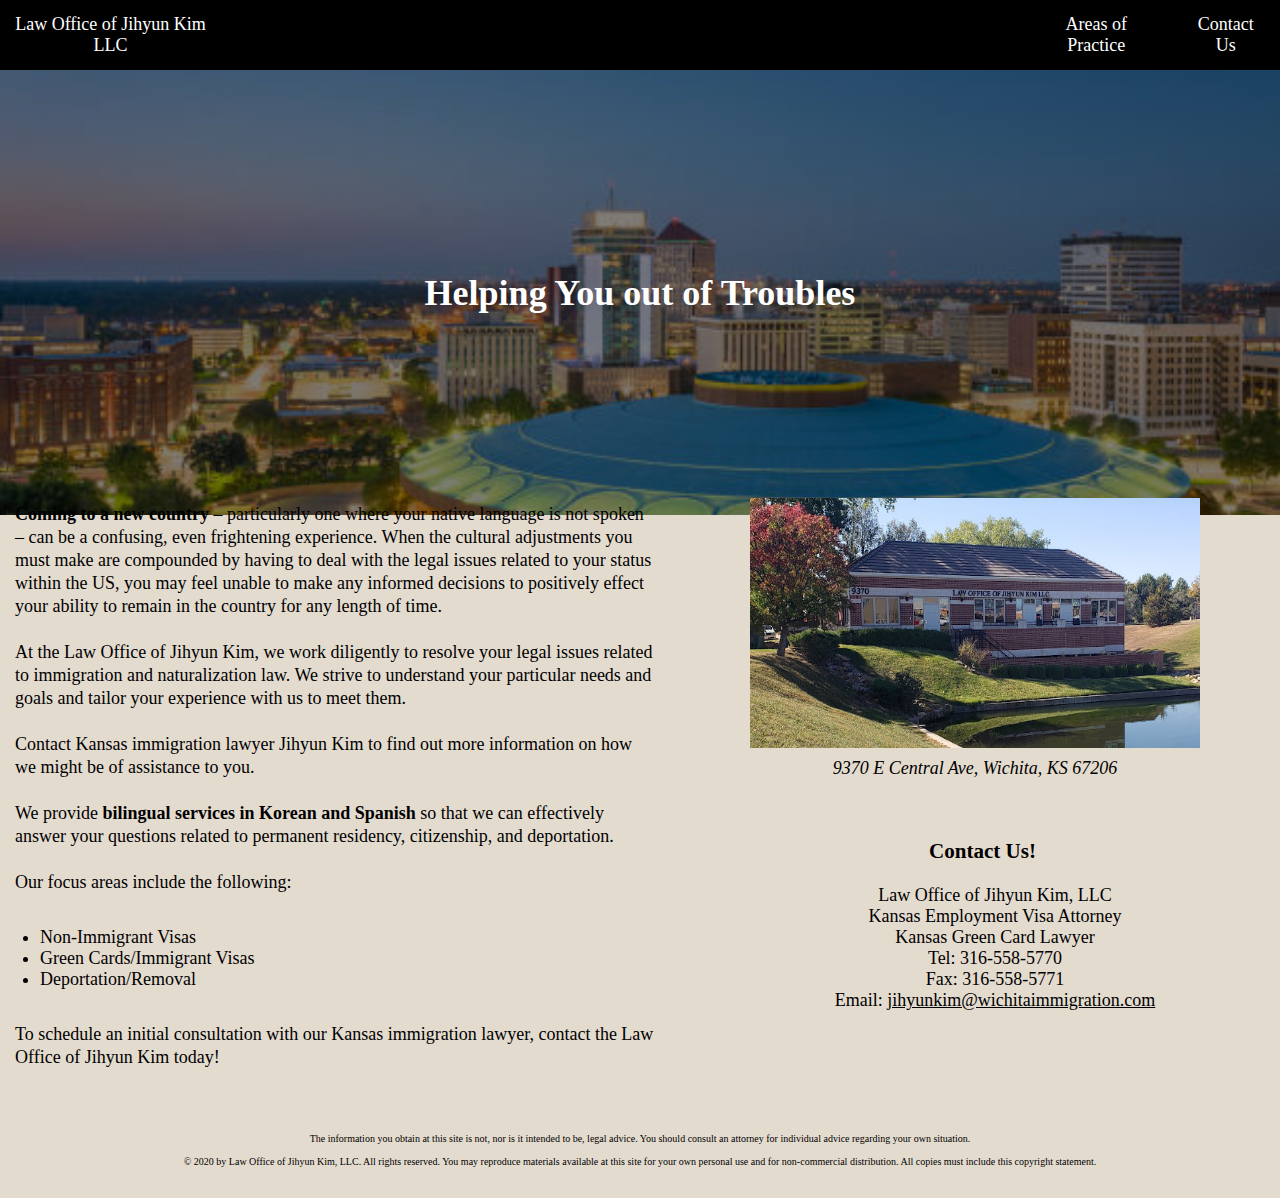
<file: q3_proj/index.html>
<!-- Andrew Bae, 126019, AC56, I used BBEdit to create this and the resources I used were w3schools, stack overflow, geeksforgeeks, altcademy, and mozilla developer.
I also used bits of code from all of my past assignments in order to reduce work time but had to recode some of it because it wouldn't work for some reason. 
The images of the law office are from google. All the information is from her current website at https://wichitaimmigration.com/index.php The favicon is from google.
The stock free images are from pexels.
This is more of like a rough draft because I am not completely happy with how this looks right now. -->	

<html>
	<head>
		<title>Law Office</title> <!-- Sets the title on the browser toolbar -->
		<link rel="stylesheet" type="text/css" href="q3project.css" />
		<link rel="icon" type="image/x-icon" href="favicon.ico">
	</head>
	
	<body>
	
		<header>
			<div id="NavBar" class="navbar"> <!-- navbar to link to other pages -->
				<!-- <div class="links"><img src="logo.png" alt="logo" class="img"></div> <!-- should link this part back to index.html on other pages -->
		
		
				<div class="logo">Law Office of Jihyun Kim LLC</div> 
			
				<div class="dropdown"> <!-- dropdown box with the other boxes underneath it -->
   					<button class="dropbtn">Areas of Practice</button>
   					<div class="dropdown-content"> <!-- href not filled in yet because those pages haven't been created yet -->
     					<a href="temp_visa.html">Non-Immigrant Visas </a>
      					<a href="immigrant_visa.html">Green Cards/Immigrant Visas</a>
     					<a href="removal.html">Removal/Deportation</a>
     				</div>
 				</div> 
 						
				<div class="dropdown"> <!-- make this not show a box twice -->
					<a href="contact_us.html"><button class="dropbtn">Contact Us</button></a>
				</div>
			
			</div>
		</header>
		
		<!-- just a banner image here -->
		<div class="banner-image">
			<div class="banner-text">
				<h1>Helping You out of Troubles</h1>
			</div>
		</div>
		
		<div class="webpage"> <!-- whole div to show the left and right of the page -->
			<div class="horizontal"> <!-- left half of the landing page with information -->
				<p>
				<b>Coming to a new country</b> – particularly one where your native language is not spoken – can be a confusing, even frightening experience. 
				When the cultural adjustments you must make are compounded by having to deal with the legal issues related to your status within the US,
				you may feel unable to make any informed decisions to positively effect your ability to remain in the country for any length of time.<br>
				<br>
				At the Law Office of Jihyun Kim, we work diligently to resolve your legal issues related to immigration and naturalization law.
				We strive to understand your particular needs and goals and tailor your experience with us to meet them.<br>
				<br>
				Contact Kansas immigration lawyer Jihyun Kim to find out more information on how we might be of assistance to you.<br>
				<br>
				We provide <b>bilingual services in Korean and Spanish</b> so that we can effectively answer your questions related to permanent residency,
				citizenship, and deportation.<br>
				<br>
				Our focus areas include the following:
				</p>
				<ul> <!-- unordered list for specializations -->
					<li>Non-Immigrant Visas</li>
					<li>Green Cards/Immigrant Visas</li>
					<li>Deportation/Removal</li>
				</ul>
				<p>
				To schedule an initial consultation with our Kansas immigration lawyer, contact the Law Office of Jihyun Kim today!<br>
				</p>
			</div> <!-- end of left half -->
			
			<!-- LOGIC: make two halves of the page with one half being information and the right half being the image and contact information
			with the other left half of the page, divide it in half again so that there is a top and bottom section -->
			
			<div class="horizontal"> <!-- right half of the page -->
				<div> <!-- div containing the image -->
					<figure>
						<a href="https://shorturl.at/psvFH" target=blank><img src="office.jpeg" alt="law_office" width="450px" height="250px" class="img"></a>
						<figcaption align=center><address>9370 E Central Ave, Wichita, KS 67206</address></figcaption> <!-- address tag -->
					</figure>
				</div> 
				
				<br>
				
				<div> <!-- div containing the contact information -->
					<h3>Contact Us!</h3>
					<ul class="contact_info"> <!-- style so that bullets dont show -->
						<li>Law Office of Jihyun Kim, LLC</li>
						<li>Kansas Employment Visa Attorney</li>
						<li>Kansas Green Card Lawyer</li>
						<li>Tel: 316-558-5770</li>
						<li>Fax: 316-558-5771</li>
						<li class="email">Email: <a href="mailto:jihyunkim@wichitaimmigration.com"><u>jihyunkim@wichitaimmigration.com</u></a></li>
					</ul>
				</div>
				
			</div>	<!-- end of right half -->
			
		</div>
		
		<footer> <!-- add a footer with disclaimer -->
			<p>
				The information you obtain at this site is not, nor is it intended to be, legal advice. You should consult an attorney for individual advice regarding
				your own situation.<br>
				© 2020 by Law Office of Jihyun Kim, LLC. All rights reserved. You may reproduce materials available at this site for your own personal use and for
				non-commercial distribution. All copies must include this copyright statement.
			</p>
		</footer>
		
	</body>
	
<html>
</file>
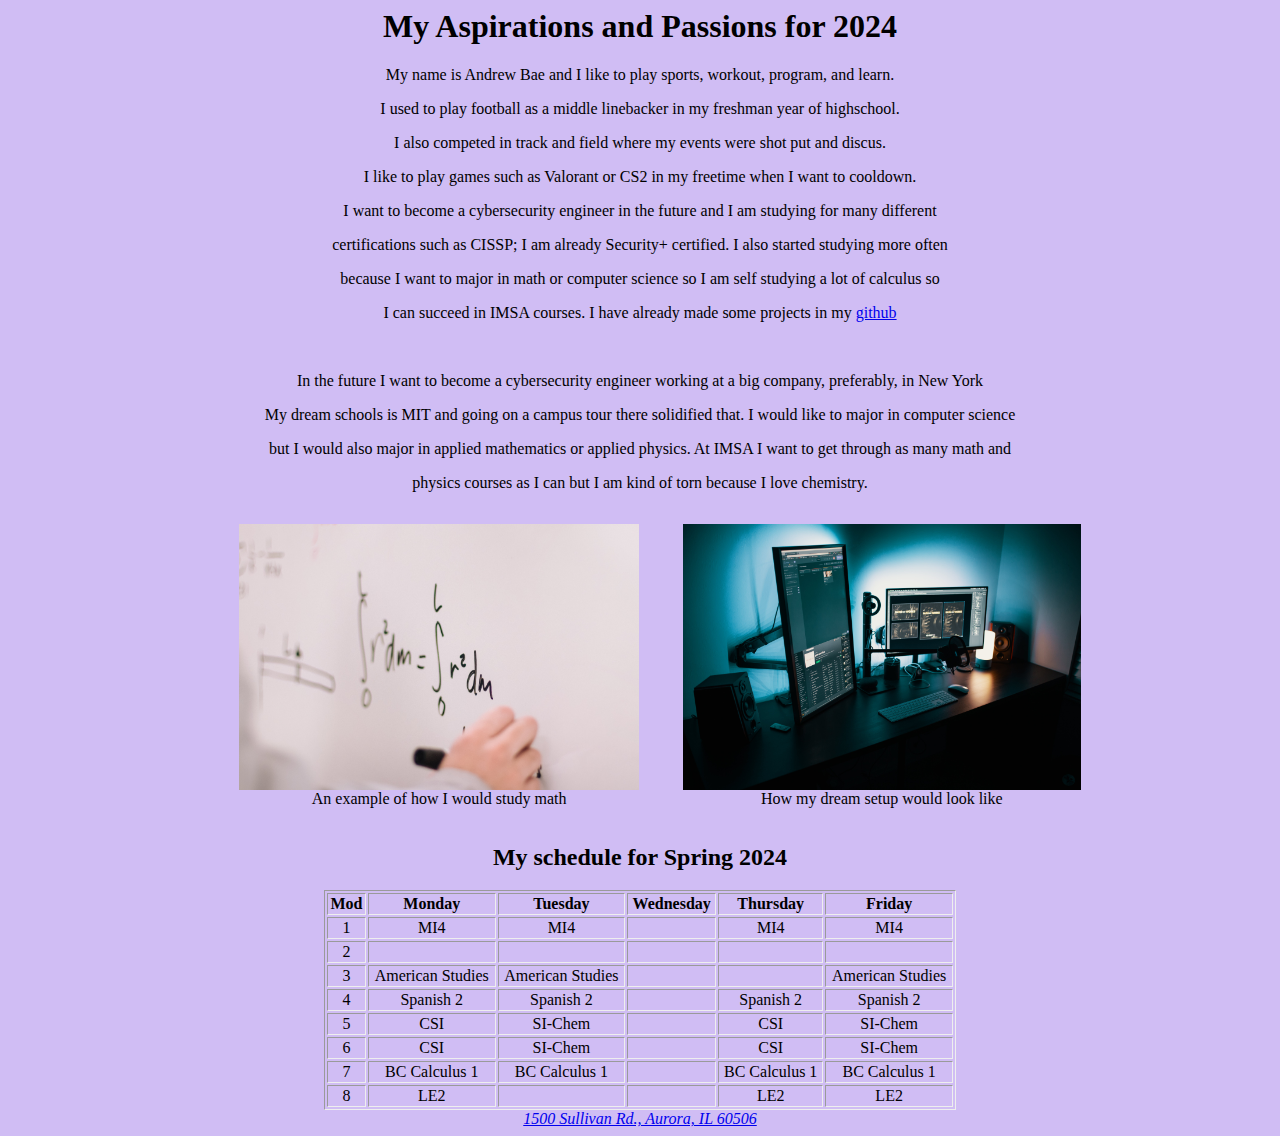
<file: AC56_Andrew_1/AC56.Andrew1_1.html>
<!-- Andrew Bae, 126019, AC56, I used Notepad++ to create this and the resources I used were w3schools, stack overflow, and geeksforgeeks. I worked on this assignment by myself.
	 I did help other people with their assignments though. -->

<html>
	<head>
		<title>First Page</title> <!-- This creates the title for the tab and the line below links this html file to the css file -->
		<link rel="stylesheet" type="text/css" href="AC56.Andrew1_1.css" />
	</head>
	
	<body>

	<h1>My Aspirations and Passions for 2024</h1> <!-- Shows the heading -->
	
	<div> <!-- The code below is for paragraph 1 -->
		<p>My name is Andrew Bae and I like to play sports, workout, program, and learn.</p>
		<p>I used to play football as a middle linebacker in my freshman year of highschool.</p>
		<p>I also competed in track and field where my events were shot put and discus.</p>
		<p>I like to play games such as Valorant or CS2 in my freetime when I want to cooldown.</p>
		<p>I want to become a cybersecurity engineer in the future and I am studying for many different</p>
		<p>certifications such as CISSP; I am already Security+ certified. I also started studying more often</p>
		<p>because I want to major in math or computer science so I am self studying a lot of calculus so</p>
		<p>I can succeed in IMSA courses. I have already made some projects in my <a href="https://github.com/nature3c">github</a></p>
	</div> 
	
	<br>
	
	<div> <!-- The code below is for paragraph 2 -->
		<p>In the future I want to become a cybersecurity engineer working at a big company, preferably, in New York</p>
		<p>My dream schools is MIT and going on a campus tour there solidified that. I would like to major in computer science</p>
		<p>but I would also major in applied mathematics or applied physics. At IMSA I want to get through as many math and</p>
		<p>physics courses as I can but I am kind of torn because I love chemistry.</p>
	</div>
	
	<div id="images"> <!-- Lines the pictures up horizontally -->
		<div class="inline-block">
			<figure>
				<img src="math.jpg" alt="Math picture" width="100%" height="30%">
				<figcaption>An example of how I would study math</figcaption>
			</figure>
		</div>

		<div class="inline-block">
			<img src="computer.jpg" alt="Computer picture" width="100%" height="30%">
			<figcaption>How my dream setup would look like</figcaption>
		</div>
	</div>
	
	<h2>My schedule for Spring 2024</h2>
	
	<table class="center"> <!-- Creates the tables with columns showing days and rows showing the mods -->
		<tr>
			<th>Mod</th>
			<th>Monday</th>
			<th>Tuesday</th>
			<th>Wednesday</th>
			<th>Thursday</th>
			<th>Friday</th>
		</tr>
		<tr>
			<td>1</td>
			<td>MI4</td>
			<td>MI4</td>
			<td></td>
			<td>MI4</td>
			<td>MI4</td>
		</tr>
		<tr>
			<td>2</td>
			<td></td>
			<td></td>
			<td></td>
			<td></td>
			<td></td>
		</tr>
		<tr>
			<td>3</td>
			<td>American Studies</td>
			<td>American Studies</td>
			<td></td>
			<td></td>
			<td>American Studies</td>
		</tr>
		<tr>
			<td>4</td>
			<td>Spanish 2</td>
			<td>Spanish 2</td>
			<td></td>
			<td>Spanish 2</td>
			<td>Spanish 2</td>
		</tr>
		<tr>
			<td>5</td>
			<td>CSI</td>
			<td>SI-Chem</td>
			<td></td>
			<td>CSI</td>
			<td>SI-Chem</td>
		</tr>
		<tr>
			<td>6</td>
			<td>CSI</td>
			<td>SI-Chem</td>
			<td></td>
			<td>CSI</td>
			<td>SI-Chem</td>
		</tr>
		<tr>
			<td>7</td>
			<td>BC Calculus 1</td>
			<td>BC Calculus 1</td>
			<td></td>
			<td>BC Calculus 1</td>
			<td>BC Calculus 1</td>
		</tr>
		<tr>
			<td>8</td>
			<td>LE2</td>
			<td></td>
			<td></td>
			<td>LE2</td>
			<td>LE2</td>
		</tr>
		
		
	</table>
	<address><a href="https://www.google.com/maps/dir//1500+Sullivan+Rd,+Aurora,+IL+60506/data=!4m6!4m5!1m1!4e2!1m2!1m1!1s0x880ee502ee80f677:0xf6032e7380ec81a1?sa=X&ved=2ahUKEwixv6qVr4OEAxUllIkEHc3uDvcQwwV6BAgQEAA">1500 Sullivan Rd., Aurora, IL 60506</a></address>
	<!-- line above (127) shows the address using the address tag and links it to google maps -->
	</body>
</html>
</file>
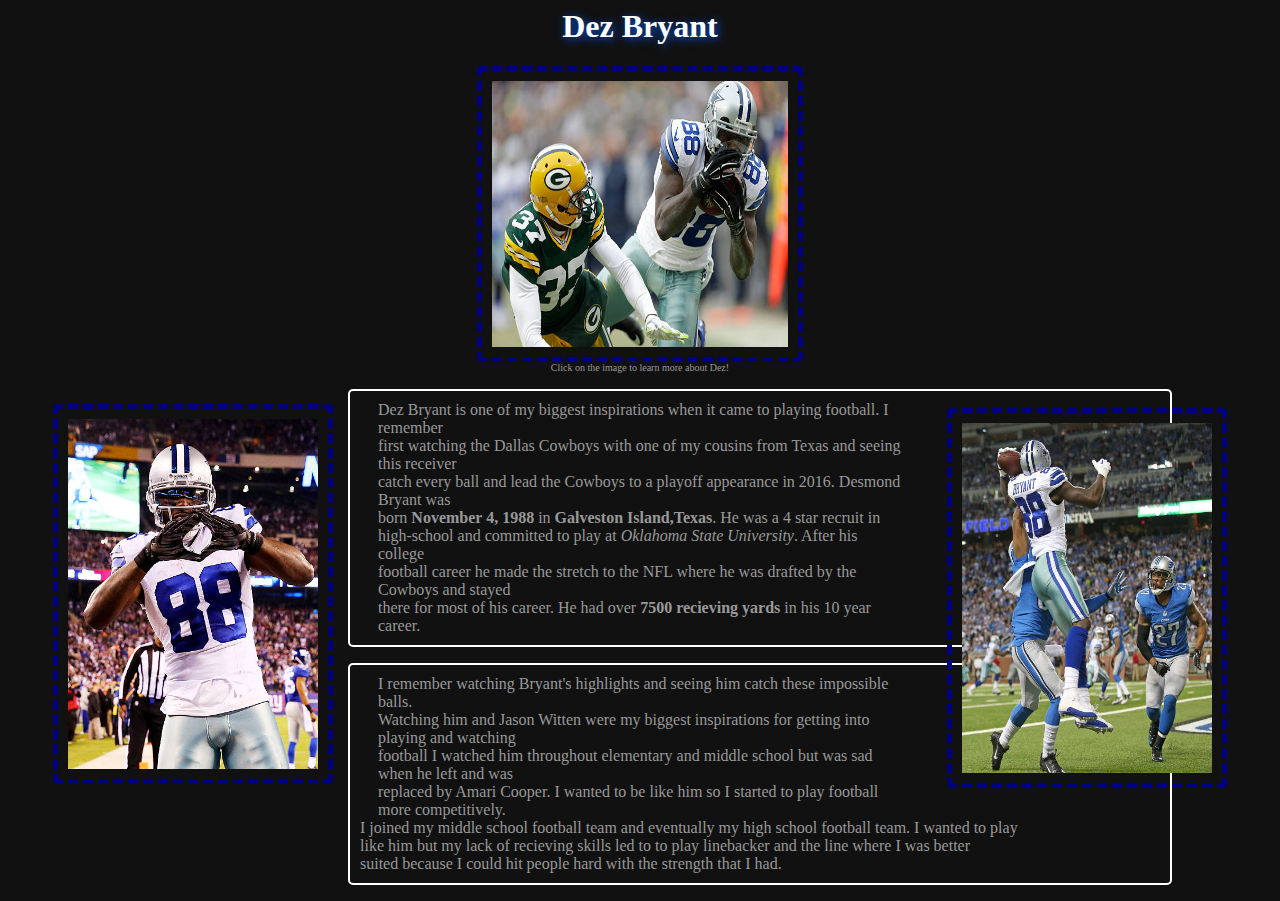
<file: AC56_Andrew_2Ex/AC56_IMSA_126019_2ExInspiration.html>
<html>
	<head>
		<title>My Inspiration</title> <!-- Sets the title to My Inspiration on the browser toolbar -->
		<link rel="stylesheet" type="text/css" href="AC56_IMSA_126019_2ExInspiration.css" />
	</head>
	
	<body>
		<h1 align=center>
			Dez Bryant
		</h1>
		
		<figure style="font-size:10px; color:#999999;"> <!-- sets the font size to 10px for the caption -->
		<a href="https://en.wikipedia.org/wiki/Dez_Bryant" target=blank><img src="dez.jpg" alt="dez" width="25%" height="30%" class="img" style="padding:10px"S></a> <!-- links the image to wikipedia and sets the image dimesions -->
		<figcaption align=center>Click on the image to learn more about Dez!</figcaption>
		</figure>
		
		<figure style=" <font-size:20px; float: left"> <!-- floats the image to the left and sets the font size for the paragraphs -->
			<img src = "dez2.jpg" style = "height:350px; width:250px; padding:10px; margin:5px" class="img"> <!-- sets the dimesions for this picture -->
		</figure>
		
		<figure style="font-size:20px; float: right">
			<img src = "dez3.jpg" style = "height:350px; width:250px; padding:10px; margin:5px" class="img"> 
		</figure>
		
		<blockquote>
			<p>  Dez Bryant is one of my biggest inspirations when it came to playing football. I remember<br>
				 first watching the Dallas Cowboys with one of my cousins from Texas and seeing this receiver<br>
				 catch every ball and lead the Cowboys to a playoff appearance in 2016. Desmond Bryant was<br>
				 born <b>November 4, 1988</b> in <b>Galveston Island,Texas</b>. He was a 4 star recruit in<br>
				 high-school and committed to play at <i>Oklahoma State University</i>. After his college<br>
				 football career he made the stretch to the NFL where he was drafted by the Cowboys and stayed<br>
				 there for most of his career. He had over <b>7500 recieving yards</b> in his 10 year career.
			</p>
		</blockquote>
		
		<blockquote>
			<p>  I remember watching Bryant's highlights and seeing him catch these impossible balls.<br>
				 Watching him and Jason Witten were my biggest inspirations for getting into playing and watching<br>
				 football I watched him throughout elementary and middle school but was sad when he left and was<br>
				 replaced by Amari Cooper. I wanted to be like him so I started to play football more competitively.<br>
				 I joined my middle school football team and eventually my high school football team. I wanted to play<br>
				 like him but my lack of recieving skills led to to play linebacker and the line where I was better<br>
				 suited because I could hit people hard with the strength that I had.<br>
			</p>
		</blockquote>
		
	</body>
</html>
</file>
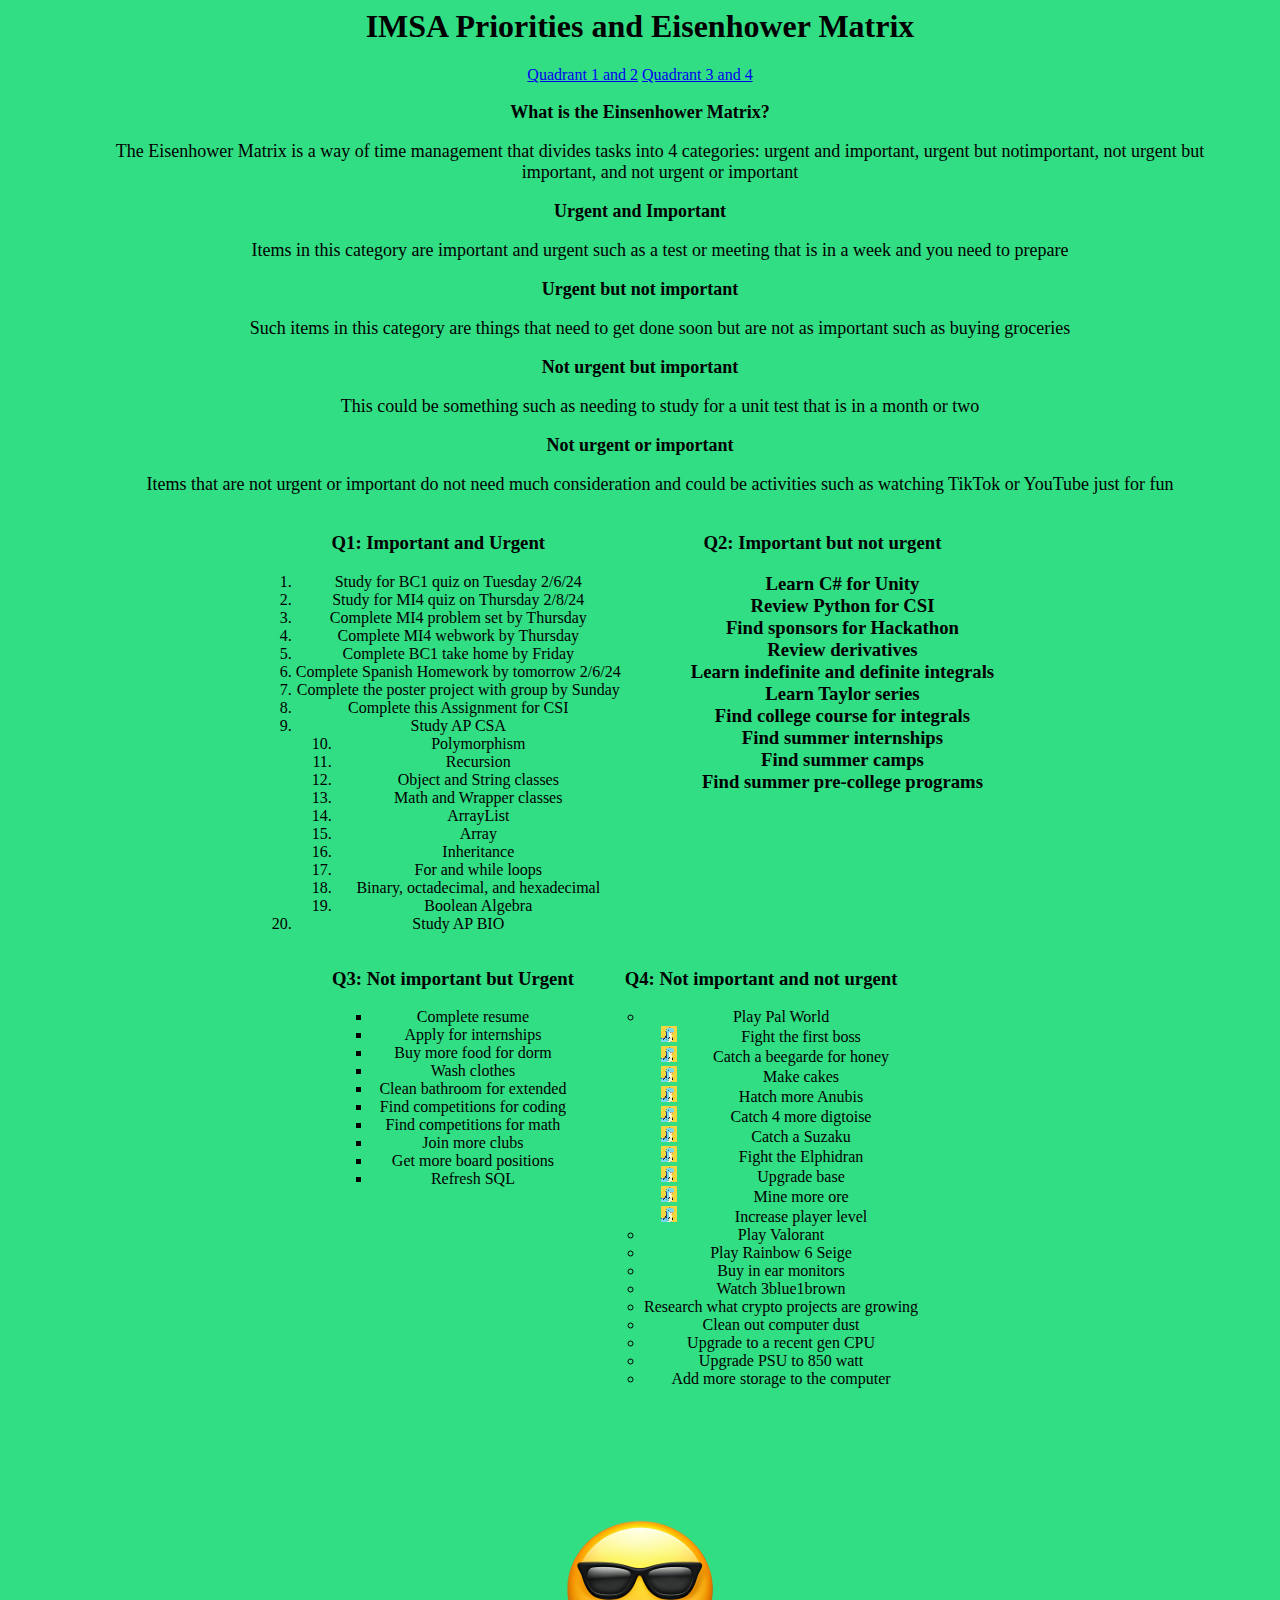
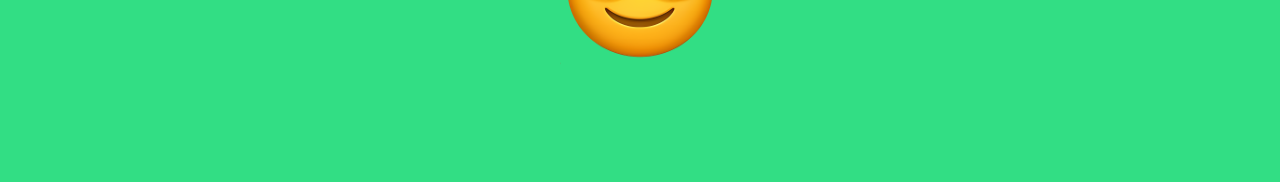
<file: AC56_Andrew_3Ex/AC56_IMSA_126019_3ExPriorities.html>
<!-- Andrew Bae, 126019, AC56, I used Notepad++ to create this and the resources I used were w3schools, stack overflow, geeksforgeeks, and mozilla developer
for flexbox. I worked on this assignment by myself. I did help other people with their assignments though. -->

<html>
	<head>
		<title>EMatrix</title> <!-- Sets the title to EMatrix on the browser toolbar -->
		<link rel="stylesheet" type="text/css" href="AC56_IMSA_126019_3ExPriorities.css" />
		<link rel="icon" type="image/x-icon" href="favicon.ico">
	</head>
	
	<body>
		<h1>IMSA Priorities and Eisenhower Matrix</h1>
		
		<div id="NavBar"> <!-- creates the navbar and links the names to the quadrants -->
			<a href="#1">Quadrant 1 and 2</a> <!-- links the words to the 1st half of the matrix -->
			<a href="#2">Quadrant 3 and 4</a>
		</div>
		
		<dl> <!-- definition list -->
			<dt><b>What is the Einsenhower Matrix?</b></dt> <!-- description term -->
			<dd> <!-- description -->
				<blockquote>
					The Eisenhower Matrix is a way of time management that divides tasks into 4 categories: urgent and important,
					urgent but notimportant, not urgent but important, and not urgent or important
				</blockquote>
			</dd>
			<dt><b>Urgent and Important</b></dt>
			<dd>
				<blockquote>
					Items in this category are important and urgent such as a test or meeting that is in a week and you need to prepare
				</blockquote>
			</dd>
			<dt><b>Urgent but not important</b></dt>
			<dd>
				<blockquote>
					Such items in this category are things that need to get done soon but are not as important such as buying groceries
				</blockquote>
			</dd>
			<dt><b>Not urgent but important</b></dt>
			<dd>
				<blockquote>
					This could be something such as needing to study for a unit test that is in a month or two
				</blockquote>
			</dd>
			<dt><b>Not urgent or important</b></dt>
			<dd>
				<blockquote>
					Items that are not urgent or important do not need much consideration and could be activities such as watching TikTok or YouTube just for fun
				</blockquote>
			</dd>
		</dl>
		
		<div class="half1" id="1"> <!-- div to make a flexbox to contain 2 lists -->
			<div class="horizontal"> <!-- div to be able to show the first 2 quads horizontally -->
				<h3>Q1: Important and Urgent</h3>
				<ol id="Q1">
					<li>Study for BC1 quiz on Tuesday 2/6/24</li>
					<li>Study for MI4 quiz on Thursday 2/8/24</li>
					<li>Complete MI4 problem set by Thursday</li>
					<li>Complete MI4 webwork by Thursday</li>
					<li>Complete BC1 take home by Friday</li>
					<li>Complete Spanish Homework by tomorrow 2/6/24</li>
					<li>Complete the poster project with group by Sunday</li>
					<li>Complete this Assignment for CSI</li>
					<li>Study AP CSA</li>
						<ol start=10> <!-- nested list starting at 10 -->
							<li>Polymorphism</li>
							<li>Recursion</li>
							<li>Object and String classes</li>
							<li>Math and Wrapper classes</li>
							<li>ArrayList</li>
							<li>Array</li>
							<li>Inheritance</li>
							<li>For and while loops</li>
							<li>Binary, octadecimal, and hexadecimal</li>
							<li>Boolean Algebra</li>
						</ol>
					<li value=20>Study AP BIO</li> <!-- changed the value of this to 20 to show it is less important than CSA -->
				</ol>
			</div>
			
			<div class="horizontal">
				<h3>Q2: Important but not urgent<h3>
				<ul id="Q2" class="q2">
					<li>Learn C# for Unity</li>
					<li>Review Python for CSI</li>
					<li>Find sponsors for Hackathon</li>
					<li>Review derivatives</li>
					<li>Learn indefinite and definite integrals</li>
					<li>Learn Taylor series</li>
					<li>Find college course for integrals</li>
					<li>Find summer internships</li>
					<li>Find summer camps</li>
					<li>Find summer pre-college programs</li>
				</ul>
			</div>
		</div>
		
		<div class="half2" id="2">
			<div class="horizontal">
				<h3>Q3: Not important but Urgent</h3>
				<ul id="Q3" class="q3">
					<li>Complete resume</li>
					<li>Apply for internships</li>
					<li>Buy more food for dorm</li>
					<li>Wash clothes</li>
					<li>Clean bathroom for extended</li>
					<li>Find competitions for coding</li>
					<li>Find competitions for math</li>
					<li>Join more clubs</li>
					<li>Get more board positions</li>
					<li>Refresh SQL</li>
				</ul>
			</div>
			
			<div class="horizontal">
				<h3>Q4: Not important and not urgent</h3>
				<ul id="Q4" class="q4">
					<li>Play Pal World</li>
						<ul class="game">
							<li>Fight the first boss</li>
							<li>Catch a beegarde for honey</li>
							<li>Make cakes</li>
							<li>Hatch more Anubis</li>
							<li>Catch 4 more digtoise</li>
							<li>Catch a Suzaku</li>
							<li>Fight the Elphidran</li>
							<li>Upgrade base</li>
							<li>Mine more ore</li>
							<li>Increase player level</li>
						</ul>
					<li>Play Valorant</li>
					<li>Play Rainbow 6 Seige</li>
					<li>Buy in ear monitors</li>
					<li>Watch 3blue1brown</li>
					<li>Research what crypto projects are growing</li>
					<li>Clean out computer dust</li>
					<li>Upgrade to a recent gen CPU</li>
					<li>Upgrade PSU to 850 watt</li>
					<li>Add more storage to the computer</li>
				</ul>
			</div>
		</div>
		<img src = "sunglasses.png" style = "height:350px; width:250px; padding:10px;">
	<body>
</html>
</file>
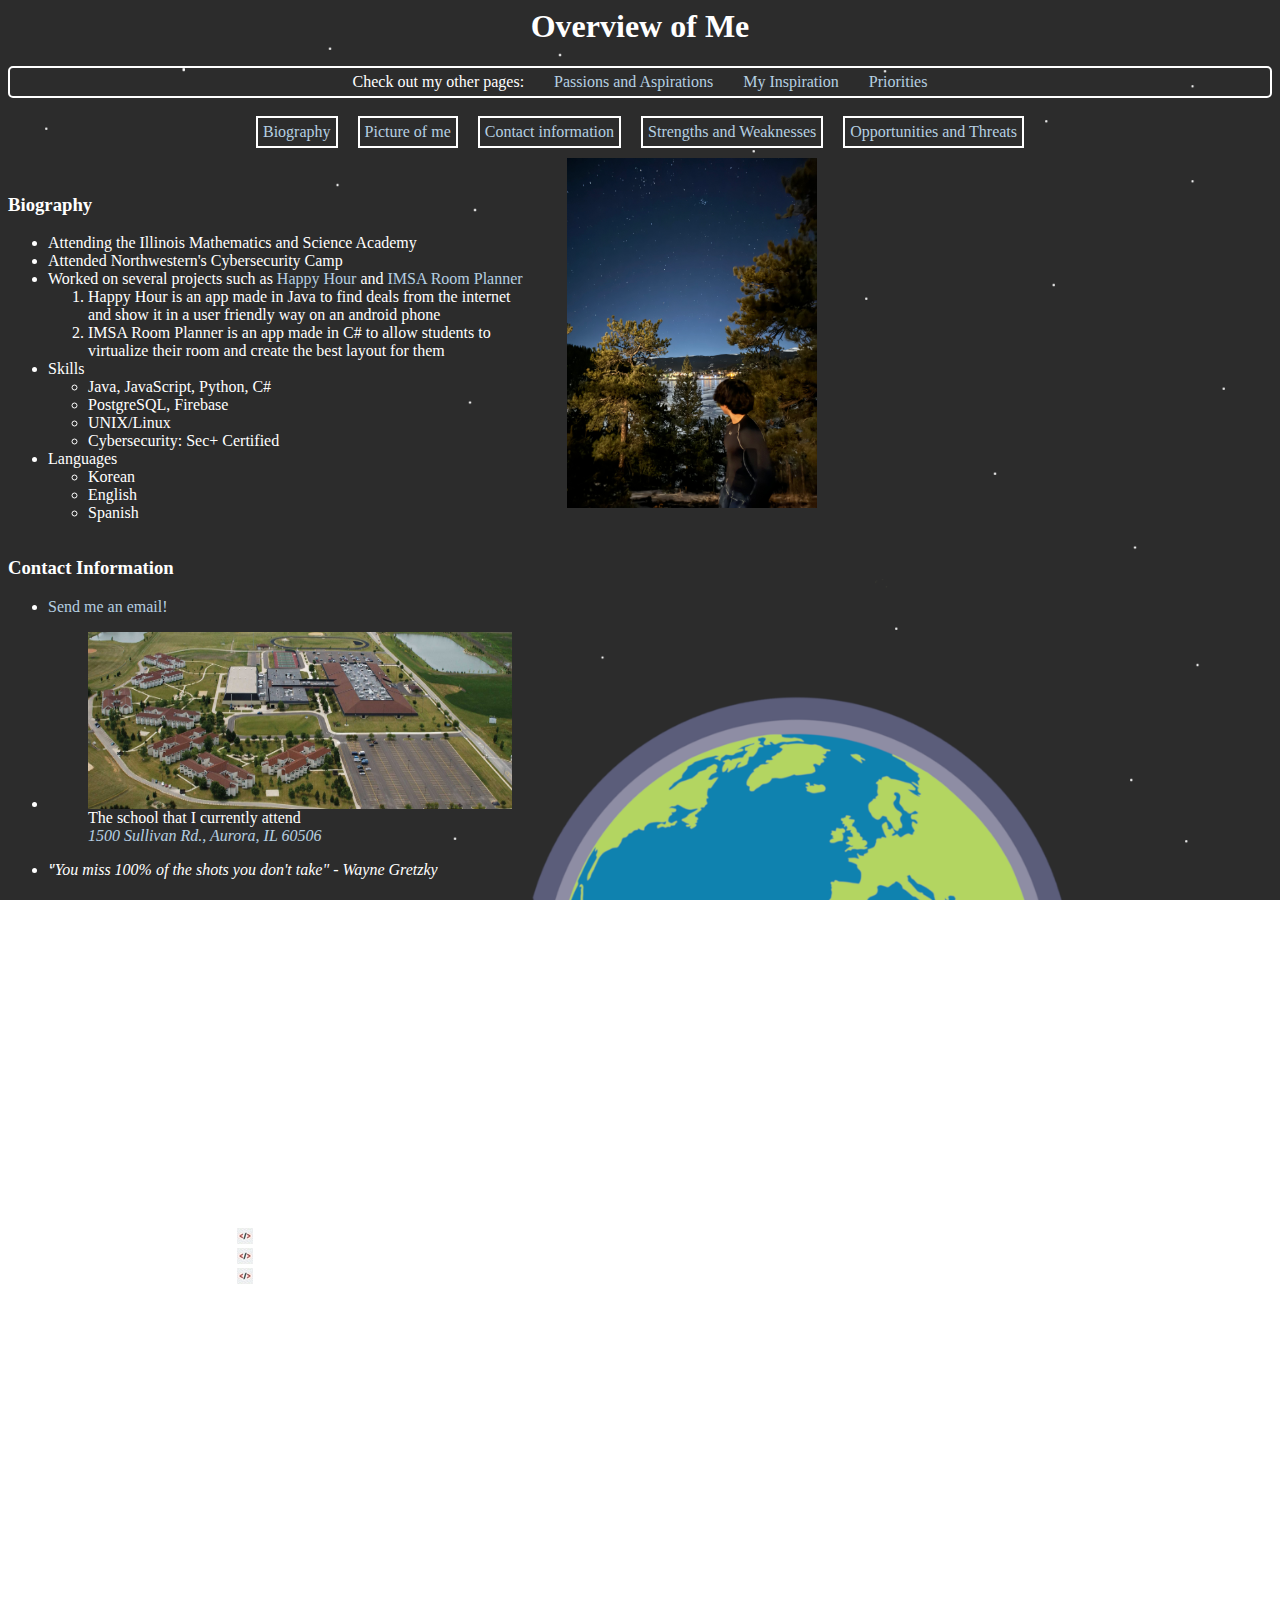
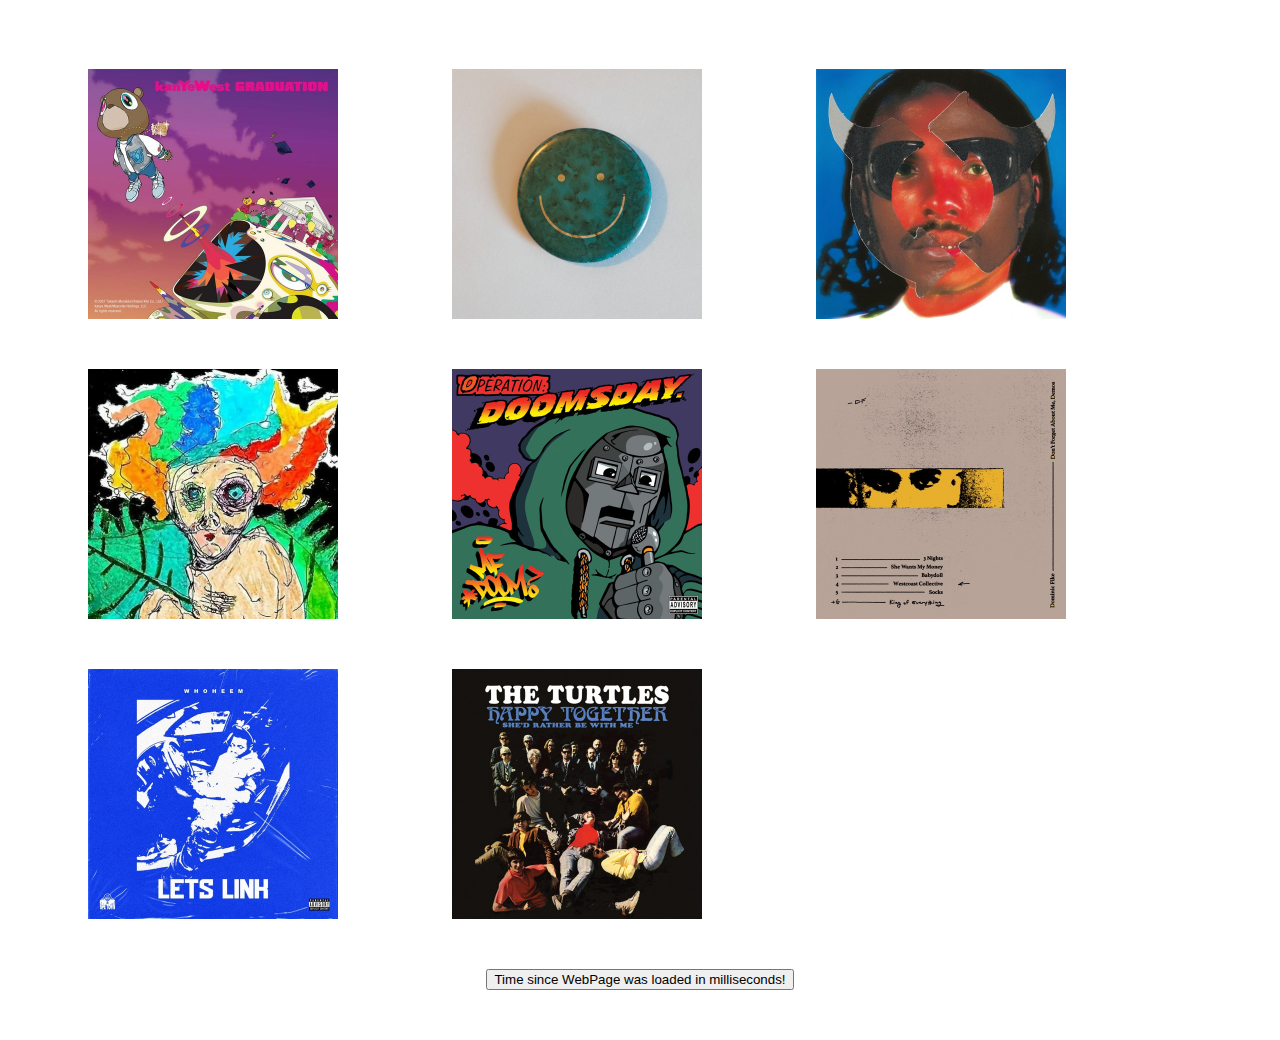
<file: AC56_Andrew_4Ex/AC56_Andrew_126019_4ExBiography.html>
<!-- Andrew Bae, 126019, AC56, I used Notepad++ to create this and the resources I used were w3schools, stack overflow, geeksforgeeks, and mozilla developer
for flexbox. I also used bits of code from all of my past assignments in order to reduce work time. The Spotify Album and linking it idea I got from Matthew when I was talking to him.
The images of the albums are from soundcloud and the background is from google. The github links are projects I have contributed to. I found the icon for the favicon
and image for the bullets online. I also resized those using an online resizer. -->

<html>

	<head>
		<title>About me</title>
		<link rel="stylesheet" type="text/css" href="4ExSWOT.css" />
		<link rel="icon" type="image/x-icon" href="images/java.ico"> <!-- ADD A FAVICON -->
	</head>
	
	<body>
	
		<h1>Overview of Me</h1>
			
		<div id="NavBar" class="navbar0"> <!-- creates the navbar and links the different assignments -->
			<div class= "links0"> Check out my other pages: </div>
			<div class="links0"><a href="other_pages/AC56_Andrew_1Ex/AC56.Andrew1_1.html">Passions and Aspirations</a></div> <!-- links the words to the different assignments -->
			<div class="links0"><a href="other_pages/AC56_Andrew_2Ex/AC56_IMSA_126019_2ExInspiration.html">My Inspiration</a></div>
			<div class="links0"><a href="other_pages/AC56_Andrew_3Ex/AC56_IMSA_126019_3ExPriorities.html">Priorities</a></div>
		</div>
		 
		<br>
		 
		<div id="NavBar" class="navbar1"> <!-- creates the navbar and links the names to the according areas -->
			<div class="links1"><a href="#bio">Biography</a></div>
			<div class="links1"><a href="#me">Picture of me</a></div>
			<div class="links1"><a href="#contact">Contact information</a></div>
			<div class="links1"><a href="#1">Strengths and Weaknesses</a></div> <!-- links the words to the 1st half of the matrix -->
			<div class="links1"><a href="#2">Opportunities and Threats</a></div> 
		</div>
		
		</div class="part"> <!-- div for flexbox-->
			<div class="horizontal"> <!-- biography -->
				<h3 id="bio">Biography</h3>
				<ul>
					<li>Attending the Illinois Mathematics and Science Academy</li>
					<li>Attended Northwestern's Cybersecurity Camp</li>
					<li>Worked on several projects such as <a href="https://github.com/nature3c/HappyHour" target=blank>Happy Hour</a> and <a href="https://github.com/staruu-u/IMSA_Room_Planner" target=blank>IMSA Room Planner</a>
						<ol>
							<li>Happy Hour is an app made in Java to find deals from the internet<br> and show it in a user friendly way on an android phone</li>
							<li>IMSA Room Planner is an app made in C# to allow students to <br> virtualize their room and create the best layout for them</li>
						</ol>
					<li>Skills</li> 
						<ul> <!-- change the bullets for this to an image -->
							<li>Java, JavaScript, Python, C#</li>
							<li>PostgreSQL, Firebase</li>
							<li>UNIX/Linux</li>
							<li>Cybersecurity: Sec+ Certified</li>
						</ul>
					<li>Languages</li>
						<ul>
							<li>Korean</li>
							<li>English</li>
							<li>Spanish</li>
						</ul>
				</ul>
			</div>
				
			<div id="me" class="horizontal"> <!-- image -->
				<img src = "images/me.jpg" style = "height:350px; width:250px; padding:10px;">
			</div>
		
			<div id="contact" class="horizontal"> <!-- contact information include: figure caption, address tag, email link that opens email app, and a quote of choice -->
				<h3>Contact Information</h3>
				<ul>
					<li><a href="mailto:andrew.bae08@gmail.com">Send me an email!</a></li>
					<li> 
						<figure> 
							<img src="images/imsa.jpg" alt="imsa" width="80%" height="20%"> <!-- link image of IMSA -->
							<figcaption>The school that I currently attend <address><a href="https://www.google.com/maps/dir//1500+Sullivan+Rd,+Aurora,+IL+60506/data=!4m6!4m5!1m1!4e2!1m2!1m1!1s0x880ee502ee80f677:0xf6032e7380ec81a1?sa=X&ved=2ahUKEwixv6qVr4OEAxUllIkEHc3uDvcQwwV6BAgQEAA" target=blank>1500 Sullivan Rd., Aurora, IL 60506</a></address></figcaption>
						</figure> 
					</li>
					<li><i>"You miss 100% of the shots you don't take" - Wayne Gretzky</i></li>
				</ul>
			</div>
		</div>
		</div>
		
		<div class="part" id="1"> <!-- div to make a flexbox to contain 2 lists -->
			<div class="horizontal"> <!-- div to be able to show the first 2 quads horizontally -->
				<h3>Strengths</h3>
				<ul id="Q1">
					<li>Proficient in Java</li>
						<ol> <!-- nested ordered list -->
							<li>Great at solving math problems</li>
							<li>Studied a lot for the CSA test</li>
							<li>Planning to take Advanced Programming</li>
						</ol>
					<li>Able to teach math up to Calculus BC1</li>
					<li>When working on something will complete it</li>
					<li>Very interested in math and computer science</li>
					<li>Good financial decisions</li>
				</ul>
			</div>
			
			<div class="horizontal">
				<h3>Weaknesses</h3>
				<ul id="Q2" class="q2">
					<li>Not the best at pre-calculus</li>
						<ul class="circle"> <!-- Nested unordered list MAKE SURE TO STYLE WITH DIFFERENT SHAPE BULLETS -->
							<li>Not the best at finding domains of rational functions</li>
							<li>Not the best at solving problems involving sequences and series</li>
						</ul>
					<li>I don't like reading books that I find uninteresting</li>
					<li>Will most likely google problems to find out how to solve it</li>
				</ul>
			</div>
		</div>
		
		<div class="part" id="2">
			<div class="horizontal">
				<h3>Opportunities</h3>
				<ul id="Q3" class="q3">
					<li>Lots of internships available</li>
					<li>Learn more coding languages via Udemy (not sponsored)<li>
						<ul class="bImage"> <!-- style with the bullets being images -->
							<li>Learning advanced Java</li>
							<li>Refreshing Python</li>
							<li>Looking for a free C# course</li>
						</ul>
				</ul>
			</div>
			
			<div class="horizontal">
				<h3>Threats</h3>
				<ul id="Q4" class="q4">
					<li>Changing cybersecurity standards means I have to keep learning</li>
					<li>As Java keeps updating I need to keep up with it</li>
					<li>Not enough time to do everything I want to in a day</li>
			</div>
		</div>
		
		<!-- Create more sections to include things you enjoy (e.g., music, movies, games, sports, food in appropriate sections with correct labels.
		Use footer and time stamp to record (1 pt.)-->

		<h1>Interests</h1>
		
		<div class="part">
			<ul>
				<div class="horizontal">
					<li>Favorite Sports</li>
						<ol>
							<li>Football</li>
							<li>Track and Field</li>
							<li>Golf</li>
							<li>Basketball</li>
							<li>Volleyball</li>
						
						</ol>
				</div>
				<div class="horizontal">
					<li>Favorite Food</li>
						<ol>
							<li>Egg Fried Rice</li>
							<li>Tteokbokki</li>
							<li>Ramen</li>
							<li>Steak</li>
							<li>Carbonara</li>
						</ol>
				</div>
				<div class="horizontal">
					<li>Favorite Shows</li>
						<ol>
							<li>The Office</li>
							<li>Brooklyn 99</li>
							<li>Suits</li>
							<li>Lab Rats</li>
							<li>Breaking Bad</li>
						</ol>
				</div>
			</ul>
		</div> 
			<h1>Favorite Songs to Listen to</h1> <!-- fix how this looks EDIT: fixed by moving this from a list to a header and outside of the divs because that would make it part of a flexbox NOTE: is now more visually appealing-->
			<p>Click on the image to go to Spotify!</p>
				<div class="part">
						<ul class="nodots"> <!-- put images in and put song name as fig caption and link it to spotify -->
							<div class="horizontal">
								<li>
									<figure>
										<a href="https://open.spotify.com/track/7rbECVPkY5UODxoOUVKZnA" target=blank><img src="images/kanye.jpg" alt="i_wonder" width="250px" height="250px" class="img"></a> <!-- links the image to spotify -->
									<figcaption align=center>I Wonder by Kanye West</figcaption>
								</li>
							</div>
							<div class="horizontal">
								<li>
									<figure>
										<a href="https://open.spotify.com/track/7EAMXbLcL0qXmciM5SwMh2" target=blank><img src="images/mac.jpg" alt="heart_to_heart" width="250px" height="250px" class="img"></a>
									<figcaption align=center>Heart to Heart by Mac DeMarco</figcaption>
								</li>
							</div>
							<div class="horizontal">
								<li>
									<figure>
										<a href="https://open.spotify.com/track/4OmfWzukSVD140NiAIEjem" target=blank><img src="images/lacy.jpg" alt="static" width="250px" height="250px" class="img"></a>
									<figcaption align=center>Static by Steve Lacy</figcaption>
								</li>
							</div>
							<div class="horizontal">
								<li>
									<figure>
										<a href="https://open.spotify.com/track/4vHNeBWDQpVCmGbaccrRzi" target=blank><img src="images/woozy.jpg" alt="goodie_bag" width="250px" height="250px" class="img"></a>
									<figcaption align=center>Static by Steve Lacy</figcaption>
								</li>
							</div>
							<div class="horizontal">
								<li>
									<figure>
										<a href="https://open.spotify.com/track/7EQvdUJqZ2i7SWvSB2VqGA" target=blank><img src="images/doom.jpg" alt="doom" width="250px" height="250px" class="img"></a>
									<figcaption align=center>Doomsday by MF DOOM</figcaption>
								</li>
							</div>
							<div class="horizontal">
								<li>
									<figure>
										<a href="https://open.spotify.com/track/7yNf9YjeO5JXUE3JEBgnYc" target=blank><img src="images/dominic.jpg" alt="babydoll" width="250px" height="250px" class="img"></a>
									<figcaption align=center>Babydoll by Dominic Fike</figcaption>
								</li>
							</div>
							<div class="horizontal">
								<li>
									<figure>
										<a href="https://open.spotify.com/track/6fMzgFFGzWCwiHMzDzNpp5" target=blank><img src="images/whoheem.jpg" alt="lets_link" width="250px" height="250px" class="img"></a>
									<figcaption align=center>Lets Link by WhoHeem</figcaption>
								</li>
							</div>
							<div class="horizontal">
								<li>
									<figure>
										<a href="https://open.spotify.com/track/1JO1xLtVc8mWhIoE3YaCL0" target=blank><img src="images/theturtles.jpg" alt="happy_together" width="250px" height="250px" class="img"></a>
									<figcaption align=center>Happy Together by The Turtles</figcaption>
								</li>
							</div>
						</ul>
					
				</div>
			</ul>
		</div>
		
		<!-- make a footer and timestamp here -->
		
		<footer> 
			<button onclick="myFunction(event)">Time since WebPage was loaded in milliseconds!</button>
			<p> Time since this document was loaded: <span id="demo"></span> </p> 
		</footer>
		
		<script> <!-- timestamp code from w3schools -->
			function myFunction(event) {
			var n = event.timeStamp;
			document.getElementById("demo").innerHTML = n;
			}
		</script>
		
	</body>
	
</html>
</file>
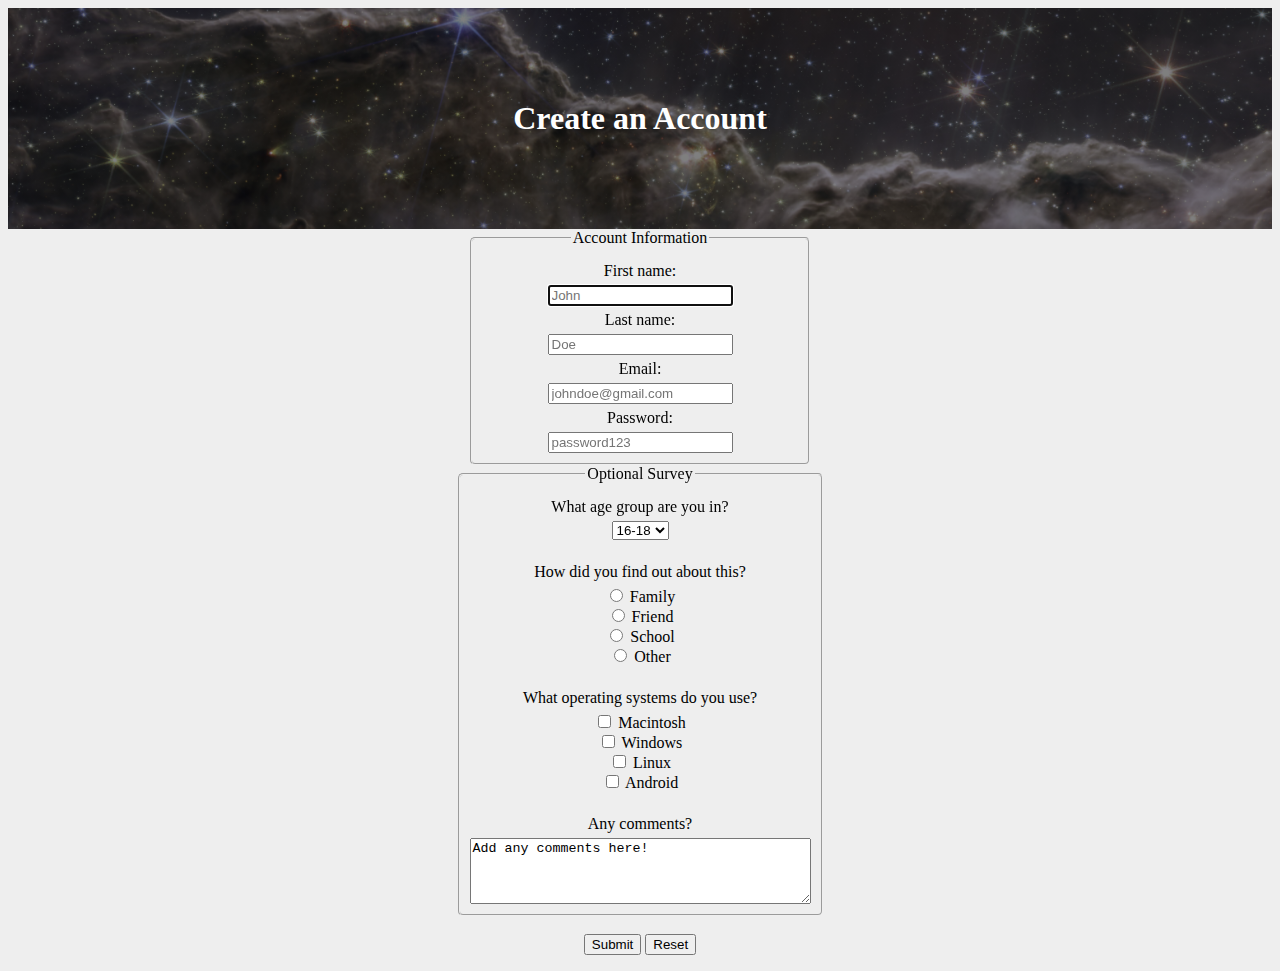
<file: AC56_Andrew_5Ex/AC56_Andrew_126019_5ExForms.html>
<!-- Andrew Bae, 126019, AC56, I used Notepad++ to create this and the resources I used were w3schools, stack overflow, geeksforgeeks, mozilla developer, freecodecamp, and remove.bg to remove bakcgrounds. I created a logo from Logo.com and used a favicon generator to make it into a 16x16 favicon. -->

<html> <!-- form to create an account for something -->
	<head>
		<title>Account Creation</title>
		<link rel="stylesheet" type="text/css" href="5ExForms.css"/>
		<link rel="icon" type="image/x-icon" href="favicon.ico"> <!-- favicon is logo -->
	</head>
	
	<body>
		<!-- add banner here -->
		<div class="banner-image">
			<div class="banner-text">
				<h1>Create an Account</h1>
			</div>
		</div>
		
		<!-- action points the form to the response page after submitting -->
		<form action="response.html" target="_top">
			<fieldset class="account"> <!-- groups similar elements -->
				<legend> Account Information </legend> <!-- title for the contents inside the fieldset -->
				<label class="main" for="fname">First name:</label><br> <!-- creates the label to indentify input fields and declares the id -->
				<input type="text" id="fname" name="fname" placeholder="John" required autofocus><br> <!-- creates the entry box and calls the id and names the eventual input -->
															<!-- the value="something" to add default text into the box -->
															<!-- the name="something" is important when returning the value for the response form -->
															<!-- the autofocus makes it so that is selected first NOTE: only 1 input can have autofocus in a page -->
				<label class="main" for="lname">Last name:</label><br>
				<input type="text" id="lname" name="lname" placeholder="Doe" required><br> <!-- placeholder makes that ghost text in the textbox -->
			
				<label class="main" for="email">Email:</label><br>
				<input type="text" id="email" name="email" placeholder="johndoe@gmail.com" maxlength="50" required><br> <!-- required makes the part required -->
				
				<!-- maxlength for the email because emails should not exceed 50 characters and minlength for password as anyone making a password should make it at least 8 characters -->
				
				<label class="main" for="password">Password:</label><br> <!-- check for 1 capital, 1 lowercase, 1 special character --->
				<input type="password" id="password" name="password" placeholder="password123" minlength="8" required><br> <!-- input type password to hide what is being typed -->
			</fieldset>
			
			<fieldset class="survey"> <!-- style using border radius property -->
				<legend>Optional Survey</legend>
				<!-- dropdown box with choices -->
				<label class="main" for="age_group">What age group are you in?</label><br>
				<select name="age_group" id="age">
					<option value="13-15">13-15</option>
					<option value="16-18" selected>16-18</option>
					<option value="18-21">18-21</option> <!-- use disabled after the value="" to disable the option and selected after value="" to have that as default selection both before the > before text -->
					<option value="21+">21+</option>
					<option value="100+" disabled>100+</option>
				</select> <br>
				
				<br>
			
				<!-- radio buttons -->
				<label class="main" for="find_out">How did you find out about this?</label><br> <!-- the for="" requires the name of the elements-->
				<input type="radio" id="family" name="find_out" value="Family">
				<label for="family">Family</label><br>
			
				<input type="radio" id="friend" name="find_out" value="Friend">
				<label for="friend">Friend</label><br>
			
				<input type="radio" id="school" name="find_out" value="School">
				<label for="school">School</label><br>
			
				<input type="radio" id="other" name="find_out" value="Other">
				<label for="other">Other</label><br>
				
				<br>
			
				<!-- checkboxes -->
				<label class="main" for="os">What operating systems do you use?</label><br>
				<input type="checkbox" id="os1" name="os" value="Mac">
				<label for="os1">Macintosh</label><br>
			
				<input type="checkbox" id="os2" name="os" value="Windows">
				<label for="os2">Windows</label><br>
			
				<input type="checkbox" id="os3" name="os" value="Linux">
				<label for="os3">Linux</label><br>
			
				<input type="checkbox" id="os4" name="os" value="Android">
				<label for="os4">Android</label><br>
				
				<br>
				
				<!-- textarea -->
				<label class="main" for="comments">Any comments?</label><br>
				<textarea id="comments" name="comments" rows="4" cols="40">Add any comments here!</textarea> <!-- cols mean the width -->
			</fieldset>
					
			<br>
			
			<input type="submit" value="Submit" onclick="clicked()"> <!-- submit button-->
			<input type="reset" value="Reset"> <!-- reset button -->
			
				<script type="text/javascript"> <!-- submit confirmation-->
				function clicked() {
					if (confirm('Do you want to submit?')) {
					yourformelement.submit();
					} else {
					return false;
					}
				}
				</script>
			
		</form>
		
	</body>
</html>
</file>
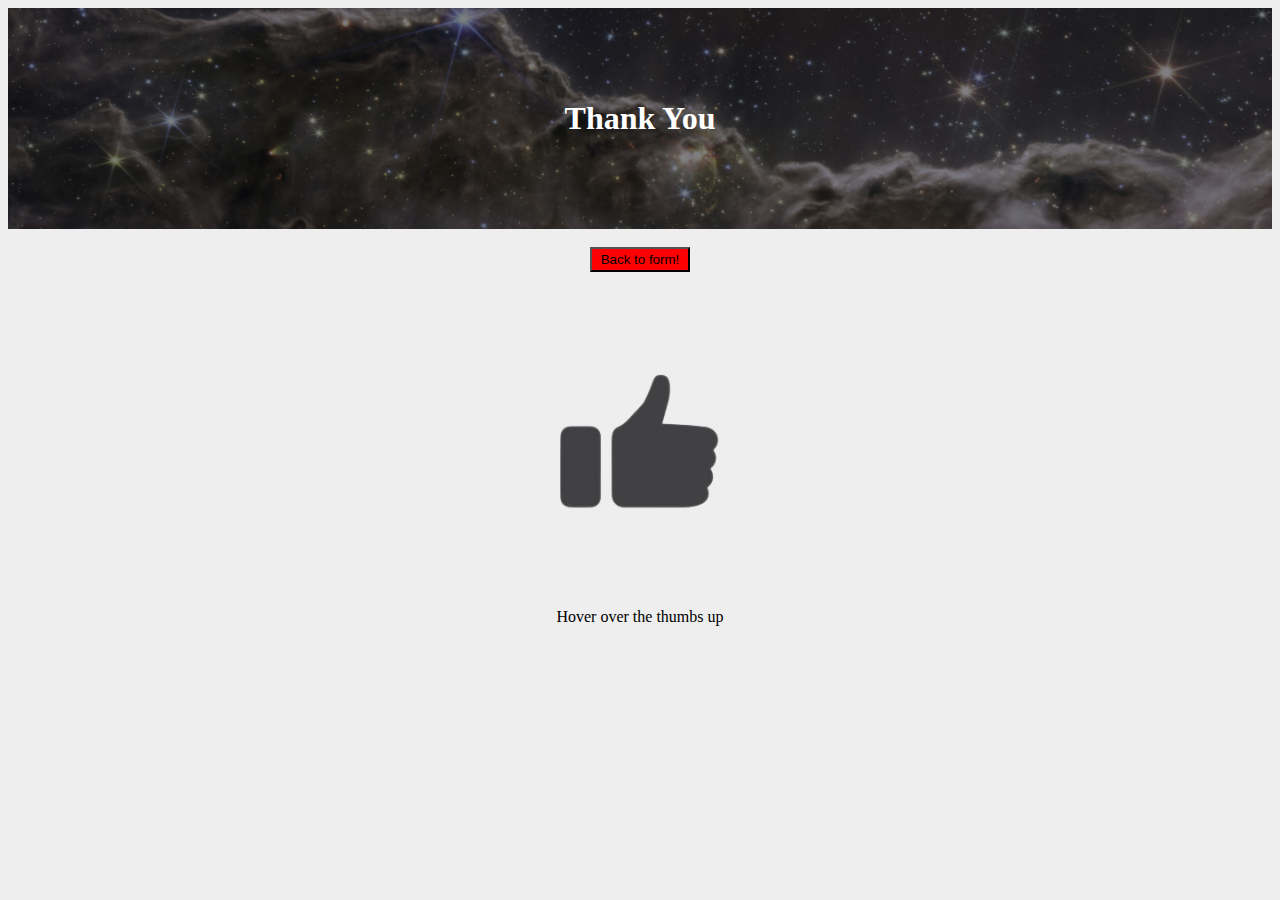
<file: AC56_Andrew_5Ex/response.html>
<html>
	<head>
		<title>Submitted</title>
		<link rel="stylesheet" type="text/css" href="5ExForms.css"/>
		<link rel="icon" type="image/x-icon" href="favicon.ico"> <!-- favicon is logo -->
	</head>
	
	<body>
		<div class="banner-image"> <!-- same banner as the form page -->
			<div class="banner-text" class= "animation">
				<h1>Thank You</h1>
			</div>
		</div>
		
		<br>
		
		<a href="AC56_Andrew_126019_5ExForms.html"><button class="animation" type="button">Back to form!</button></a> <!-- button that leads back to form -->
		
		<br>
		
		<figure>
			<img class="transition" src="thumbs-up.png" alt="thumbs-up"/>
			<figcaption>Hover over the thumbs up </figcaption>
		</figure>
		
	</body>
</html>
</file>
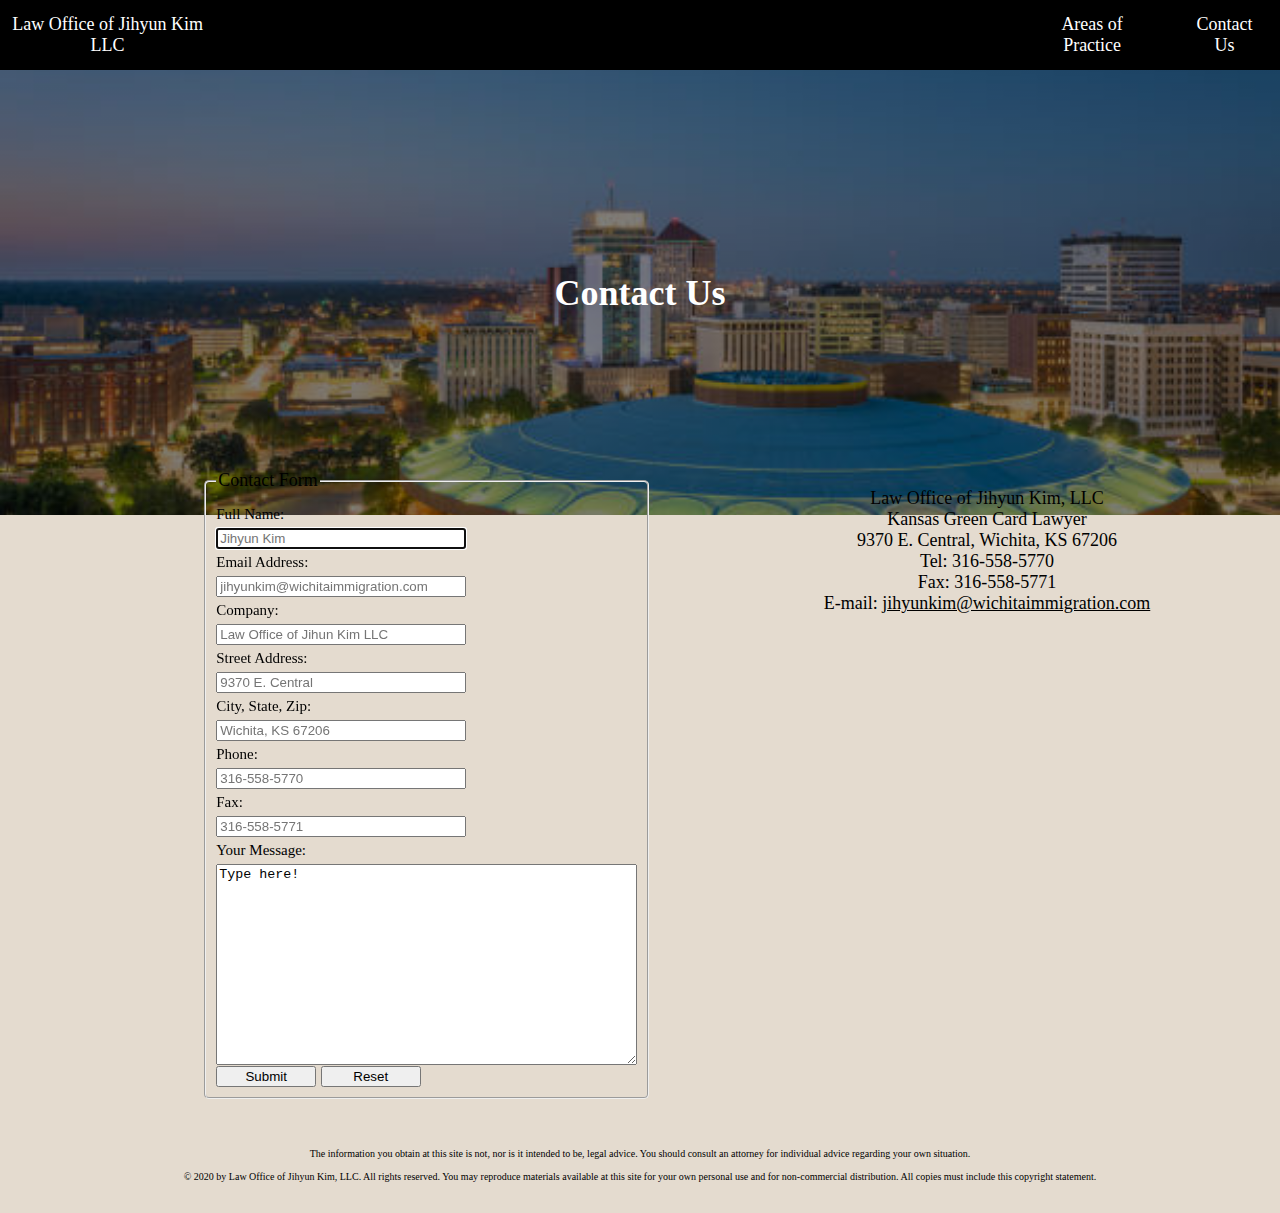
<file: q3_proj/]]].html>
<html>
	<head>
		<title>Contact Us</title> <!-- Sets the title on the browser toolbar -->
		<link rel="stylesheet" type="text/css" href="q3project.css" />
		<link rel="icon" type="image/x-icon" href="favicon.ico">
	</head>
	
	<body>
		<header>
			<div id="NavBar" class="navbar"> <!-- navbar to link to other pages -->
			
				<a href="index.html"><div class="logo">Law Office of Jihyun Kim LLC</div></a>
			
				<div class="dropdown"> <!-- dropdown box with the other boxes underneath it -->
   					<button class="dropbtn">Areas of Practice</button>
   					<div class="dropdown-content"> 
     					<a href="temp_visa.html">Non-Immigrant Visas </a>
      					<a href="immigrant_visa.html">Green Cards/Immigrant Visas</a>
     					<a href="removal.html">Removal/Deportation</a>
     				</div>
 				</div> 
 						
				<div class="dropdown"> <!-- make this not show a box twice -->
					<a href=""><button class="dropbtn">Contact Us</button></a>
				</div>
			
			</div>
		</header>
		
		<!-- just a banner image here -->
		<div class="banner-image">
			<div class="banner-text">
				<h1>Contact Us<h1>
			</div>
		</div>
		
		<!-- webpage actual info-->
		<div class="webpage">
		
			<div class="horizontal">
				<form action="response.html" target="_top">
					<fieldset>
						<legend>Contact Form</legend>
						<label class="main" for="fname">Full Name:</label><br> <!-- label makes the text for the input -->
						<input type="text" id="fname" name="fname" placeholder="Jihyun Kim" required autofocus><br> <!-- input type makes the actual input field -->
						
						<label class="main" for="fname">Email Address:</label><br>
						<input type="text" id="fname" name="fname" placeholder="jihyunkim@wichitaimmigration.com" required><br>
						
						<label class="main" for="fname">Company:</label><br>
						<input type="text" id="fname" name="fname" placeholder="Law Office of Jihun Kim LLC"><br>
						
						<label class="main" for="fname">Street Address:</label><br>
						<input type="text" id="fname" name="fname" placeholder="9370 E. Central"><br>
						
						<label class="main" for="fname">City, State, Zip:</label><br>
						<input type="text" id="fname" name="fname" placeholder="Wichita, KS 67206"><br>
						
						<label class="main" for="fname">Phone:</label><br>
						<input type="text" id="fname" name="fname" placeholder="316-558-5770"><br>
						
						<label class="main" for="fname">Fax:</label><br>
						<input type="text" id="fname" name="fname" placeholder="316-558-5771"><br>
						
						<label class="main" for="comments">Your Message:</label><br>
						<textarea id="comments" name="comments" rows="13" cols="50">Type here!</textarea>
						
						<input class="button" type="submit" value="Submit" onclick="clicked()"> <!-- submit button-->
						<input class="button" type="reset" value="Reset"> <!-- reset button -->
			
						<!-- JavaScript for the confirm button -->
						<script type="text/javascript">
							function clicked() {
							if (confirm('Do you want to submit?')) {
								yourformelement.submit();
							} else {
							return false;
							}
						}
						</script>
						
					</fieldset>
				</form>
				<!-- include Full Name, Email, company, street address, city state zip, phone, fax, your message, submit button, and disclaimer -->
			</div>
			
			<div class="horizontal">
				<!-- put contact information here -->
				<ul class="contact_info">
					<li>Law Office of Jihyun Kim, LLC</li>
					<li>Kansas Green Card Lawyer</li>
					<li>9370 E. Central, Wichita, KS 67206</li>
					<li>Tel: 316-558-5770</li>
					<li>Fax: 316-558-5771</li>
					<li>E-mail: <a href="mailto:jihyunkim@wichitaimmigration.com"><u>jihyunkim@wichitaimmigration.com</u></a></li>
				</ul>
			</div>
			
		</div>
		
		<footer> <!-- add a footer with disclaimer -->
			<p>
				The information you obtain at this site is not, nor is it intended to be, legal advice. You should consult an attorney for individual advice regarding
				your own situation.<br>
				© 2020 by Law Office of Jihyun Kim, LLC. All rights reserved. You may reproduce materials available at this site for your own personal use and for
				non-commercial distribution. All copies must include this copyright statement.
			</p>
		</footer>
	</body
</html>
</file>
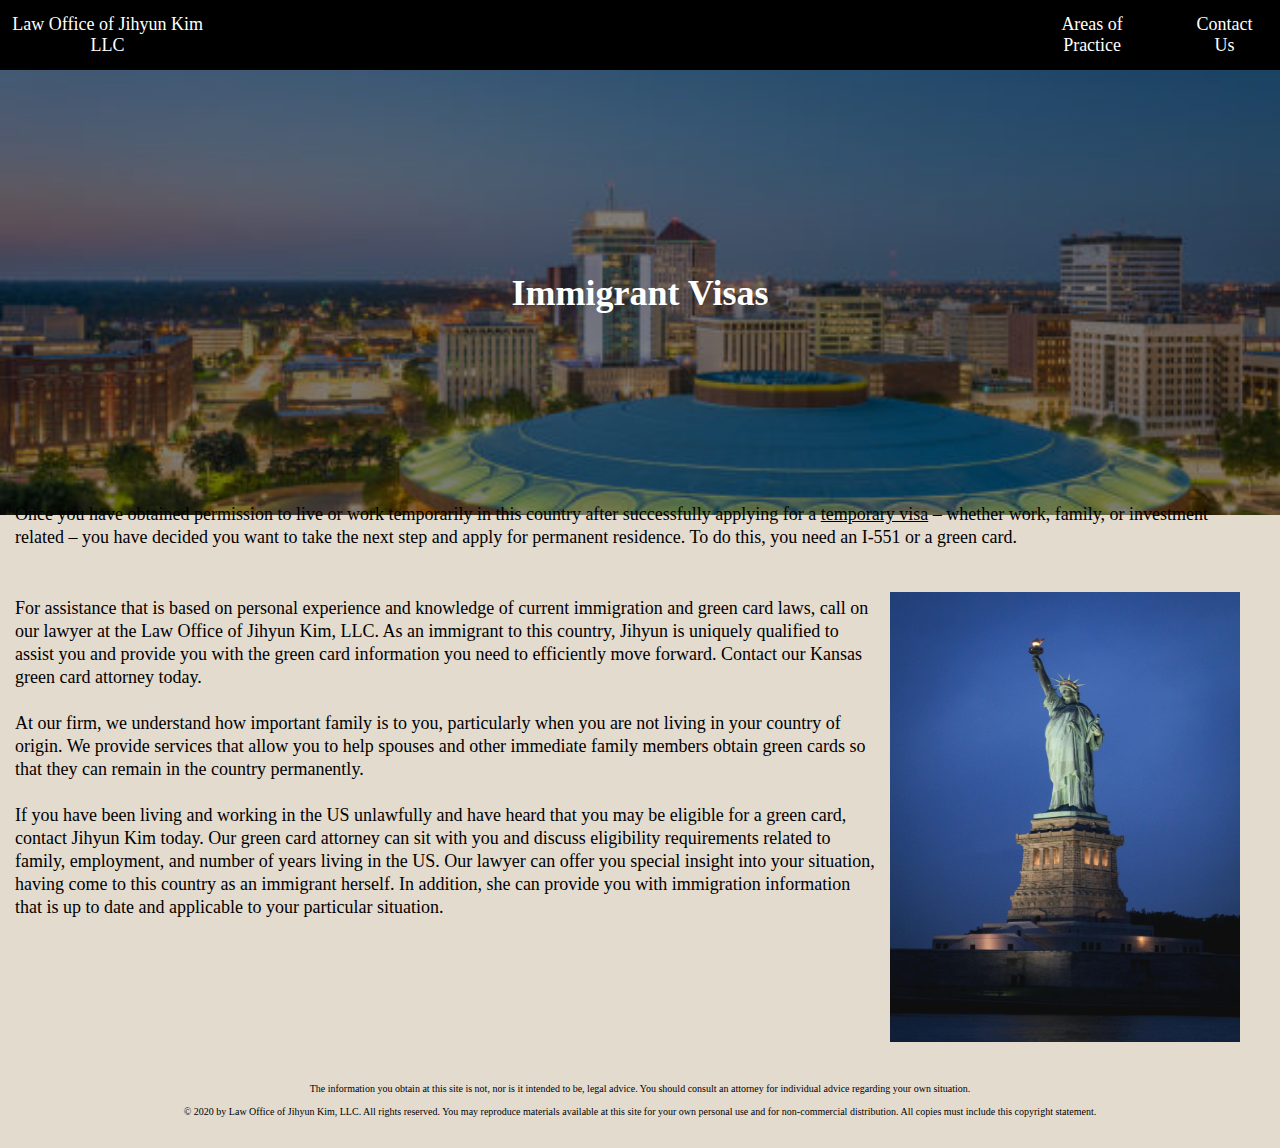
<file: q3_proj/immigrant_visa.html>
<html>
	<head>
		<title>Immigrant Visas</title> <!-- Sets the title on the browser toolbar -->
		<link rel="stylesheet" type="text/css" href="q3project.css" />
		<link rel="icon" type="image/x-icon" href="favicon.ico">
	</head>
	
	<body>
		<header>
			<div id="NavBar" class="navbar"> <!-- navbar to link to other pages -->
			
				<a href="index.html"><div class="logo">Law Office of Jihyun Kim LLC</div></a>
			
				<div class="dropdown"> <!-- dropdown box with the other boxes underneath it -->
   					<button class="dropbtn">Areas of Practice</button>
   					<div class="dropdown-content">
     					<a href="temp_visa.html">Non-Immigrant Visas </a>
      					<a href="immigrant_visa.html">Green Cards/Immigrant Visas</a>
     					<a href="removal.html">Removal/Deportation</a>
     				</div>
 				</div> 
 						
				<div class="dropdown"> <!-- make this not show a box twice -->
					<a href="contact_us.html"><button class="dropbtn">Contact Us</button></a>
				</div>
			
			</div>
		</header>
		
		<!-- just a banner image here -->
		<div class="banner-image">
			<div class="banner-text">
				<h1>Immigrant Visas</h1>
			</div>
		</div>
		
		<!-- webpage actual info-->
		<div class="webpage">
		
			<div class="horizontal">
				<p>
				Once you have obtained permission to live or work temporarily in this country after successfully applying for a <a href="temp_visa.html"><u>temporary visa</u> – whether work,</a>
				family, or investment related – you have decided you want to take the next step and apply for permanent residence. To do this, you need an
				I-551 or a green card.
				</p>
				
				<img class="img" src="liberty.jpeg" alt="immigrant_visa" width="350px" height="450px" class="img">
				
				<p>
				For assistance that is based on personal experience and knowledge of current immigration and green card laws, call on our lawyer at the
				Law Office of Jihyun Kim, LLC. As an immigrant to this country, Jihyun is uniquely qualified to assist you and provide you with the green
				card information you need to efficiently move forward. Contact our Kansas green card attorney today. <br>
				<br>
				At our firm, we understand how important family is to you, particularly when you are not living in your country of origin. We provide services
				that allow you to help spouses and other immediate family members obtain green cards so that they can remain in the country permanently. <br>
				<br>
				If you have been living and working in the US unlawfully and have heard that you may be eligible for a green card, contact Jihyun Kim today.
				Our green card attorney can sit with you and discuss eligibility requirements related to family, employment, and number of years living in the US.
				Our lawyer can offer you special insight into your situation, having come to this country as an immigrant herself. In addition, she can provide
				you with immigration information that is up to date and applicable to your particular situation. <br>
				</p>
			</div>
			
		</div>
		
		<footer> <!-- add a footer with disclaimer -->
			<p>
				The information you obtain at this site is not, nor is it intended to be, legal advice. You should consult an attorney for individual advice regarding
				your own situation.<br>
				© 2020 by Law Office of Jihyun Kim, LLC. All rights reserved. You may reproduce materials available at this site for your own personal use and for
				non-commercial distribution. All copies must include this copyright statement.
			</p>
		</footer>
	</body
</html>
</file>
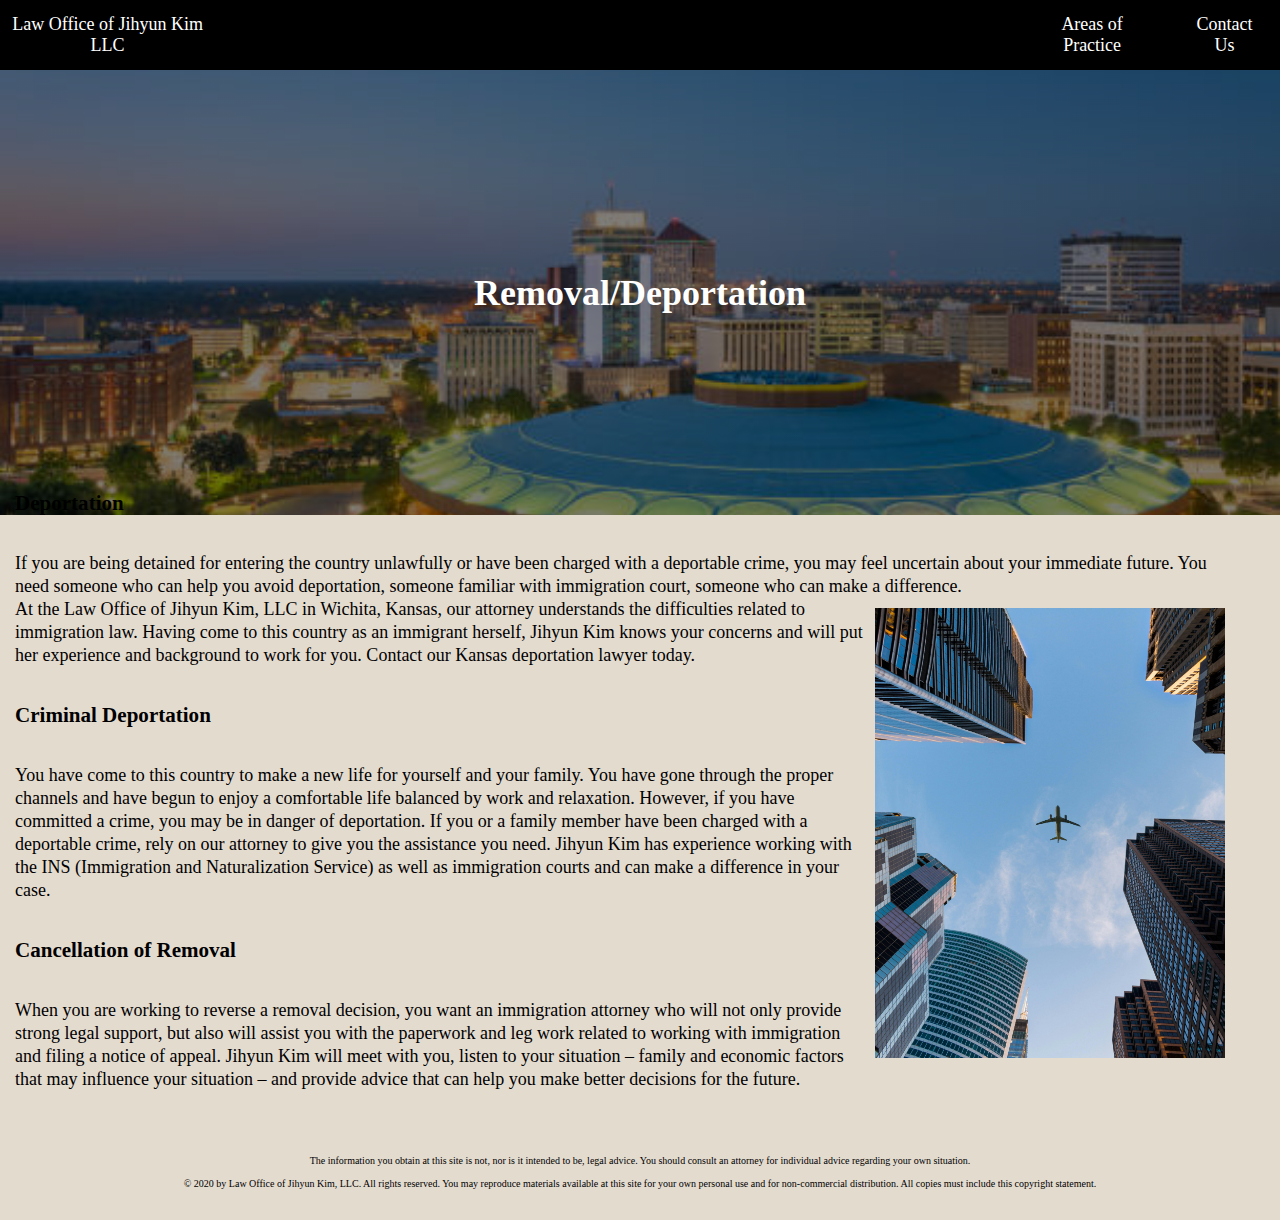
<file: q3_proj/removal.html>
<html>
	<head>
		<title>Removal</title> <!-- Sets the title on the browser toolbar -->
		<link rel="stylesheet" type="text/css" href="q3project.css" />
		<link rel="icon" type="image/x-icon" href="favicon.ico">
	</head>
	
	<body>
		<header>
			<div id="NavBar" class="navbar"> <!-- navbar to link to other pages -->
			
				<a href="index.html"><div class="logo">Law Office of Jihyun Kim LLC</div></a>
			
				<div class="dropdown"> <!-- dropdown box with the other boxes underneath it -->
   					<button class="dropbtn">Areas of Practice</button>
   					<div class="dropdown-content"> 
     					<a href="temp_visa.html">Non-Immigrant Visas </a>
      					<a href="immigrant_visa.html">Green Cards/Immigrant Visas</a>
     					<a href="removal.html">Removal/Deportation</a>
     				</div>
 				</div> 
 						
				<div class="dropdown"> <!-- make this not show a box twice -->
					<a href="contact_us.html"><button class="dropbtn">Contact Us</button></a>
				</div>
			
			</div>
		</header>
		
		<!-- just a banner image here -->
		<div class="banner-image">
			<div class="banner-text">
				<h1>Removal/Deportation<h1>
			</div>
		</div>
		
		<!-- webpage actual info-->
		<div class="webpage">
		
			<div class="horizontal">
				<h3 class="left">Deportation</h3>
				<p>
				If you are being detained for entering the country unlawfully or have been charged with a deportable crime, you may feel uncertain about your
				immediate future. You need someone who can help you avoid deportation, someone familiar with immigration court, someone who can make a difference. <br>
				
				<img class="img" src="removal.jpeg" alt="removal"" width="350px" height="450px" class="img">
				
				At the Law Office of Jihyun Kim, LLC in Wichita, Kansas, our attorney understands the difficulties related to immigration law. Having come
				to this country as an immigrant herself, Jihyun Kim knows your concerns and will put her experience and background to work for you. Contact
				our Kansas deportation lawyer today.
				</p>
				<h3 class="left">Criminal Deportation</h3>
				<p>
				You have come to this country to make a new life for yourself and your family. You have gone through the proper channels and have begun to
				enjoy a comfortable life balanced by work and relaxation. However, if you have committed a crime, you may be in danger of deportation. If
				you or a family member have been charged with a deportable crime, rely on our attorney to give you the assistance you need. Jihyun Kim has
				experience working with the INS (Immigration and Naturalization Service) as well as immigration courts and can make a difference in your case.
				</p>
				
				<h3 class="left">Cancellation of Removal</h3>
				<p>
				When you are working to reverse a removal decision, you want an immigration attorney who will not only provide strong legal support, but also
				will assist you with the paperwork and leg work related to working with immigration and filing a notice of appeal. Jihyun Kim will meet with
				you, listen to your situation – family and economic factors that may influence your situation – and provide advice that can help you make
				better decisions for the future.
				</p>
			</div>
			
		</div>
		
		<footer> <!-- add a footer with disclaimer -->
			<p>
				The information you obtain at this site is not, nor is it intended to be, legal advice. You should consult an attorney for individual advice regarding
				your own situation.<br>
				© 2020 by Law Office of Jihyun Kim, LLC. All rights reserved. You may reproduce materials available at this site for your own personal use and for
				non-commercial distribution. All copies must include this copyright statement.
			</p>
		</footer>
	</body
</html>
</file>
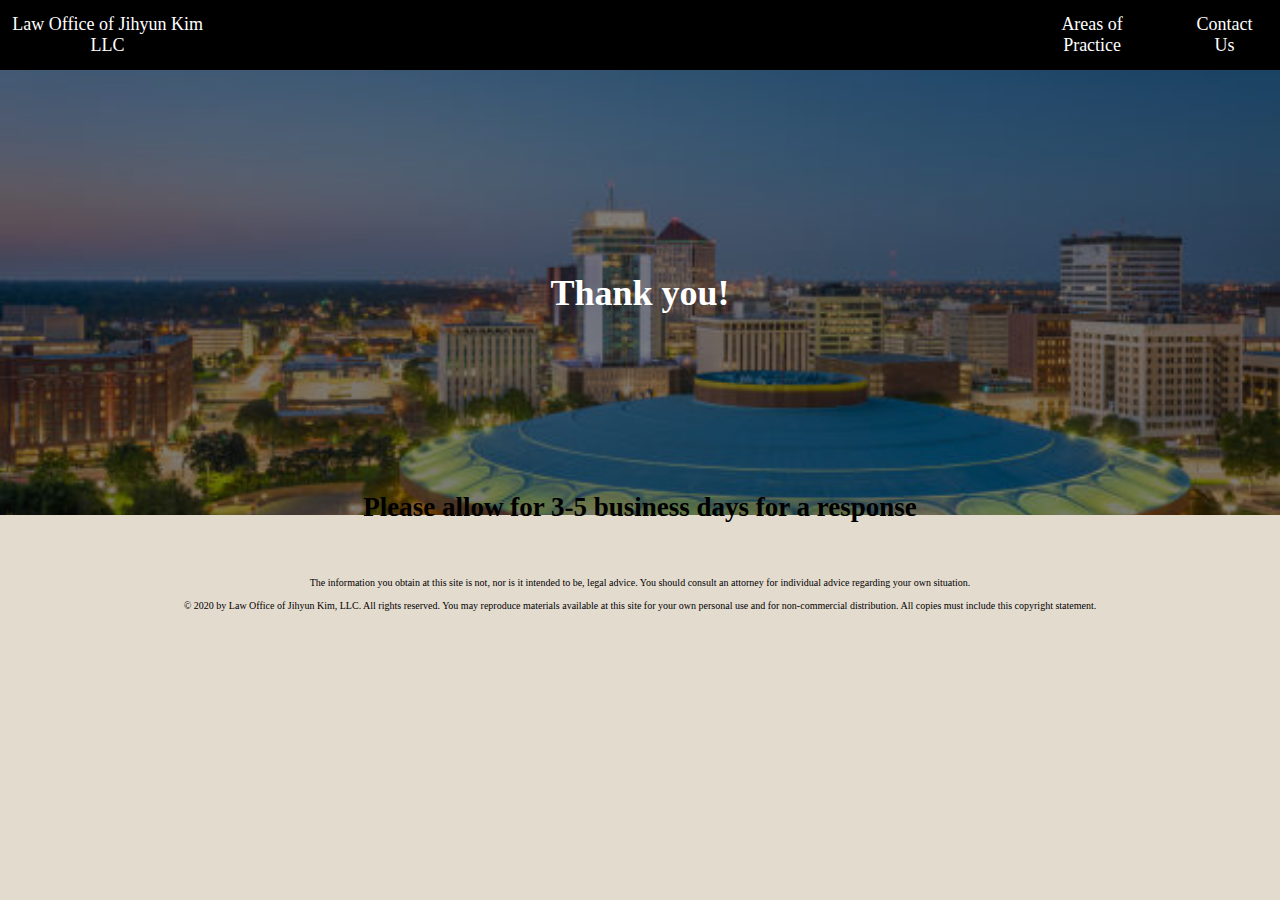
<file: q3_proj/response.html>
<html>
	<head>
		<title>Response</title> <!-- Sets the title on the browser toolbar -->
		<link rel="stylesheet" type="text/css" href="q3project.css" />
		<link rel="icon" type="image/x-icon" href="favicon.ico">
	</head>
	
	<body>
		<header>
			<div id="NavBar" class="navbar"> <!-- navbar to link to other pages -->
			
				<a href="index.html"><div class="logo">Law Office of Jihyun Kim LLC</div></a>
			
				<div class="dropdown"> <!-- dropdown box with the other boxes underneath it -->
   					<button class="dropbtn">Areas of Practice</button>
   					<div class="dropdown-content"> 
     					<a href="temp_visa.html">Non-Immigrant Visas </a>
      					<a href="immigrant_visa.html">Green Cards/Immigrant Visas</a>
     					<a href="removal.html">Removal/Deportation</a>
     				</div>
 				</div> 
 						
				<div class="dropdown"> <!-- make this not show a box twice -->
					<a href="contact_us.html"><button class="dropbtn">Contact Us</button></a>
				</div>
			
			</div>
		</header>
		
		<!-- just a banner image here -->
		<div class="banner-image">
			<div class="banner-text">
				<h1>Thank you!<h1>
			</div>
		</div>
		
		<!-- webpage actual info-->
		<div class="webpage">
		
			<h2>Please allow for 3-5 business days for a response</h2> <br> <!-- br not working for some reason -->
			 <!-- link contact us page to all the other pages and link the button below back to contact us -->
		</div>
		
		<footer> <!-- add a footer with disclaimer -->
			<p>
				The information you obtain at this site is not, nor is it intended to be, legal advice. You should consult an attorney for individual advice regarding
				your own situation.<br>
				© 2020 by Law Office of Jihyun Kim, LLC. All rights reserved. You may reproduce materials available at this site for your own personal use and for
				non-commercial distribution. All copies must include this copyright statement.
			</p>
		</footer>
	</body
</html>
</file>
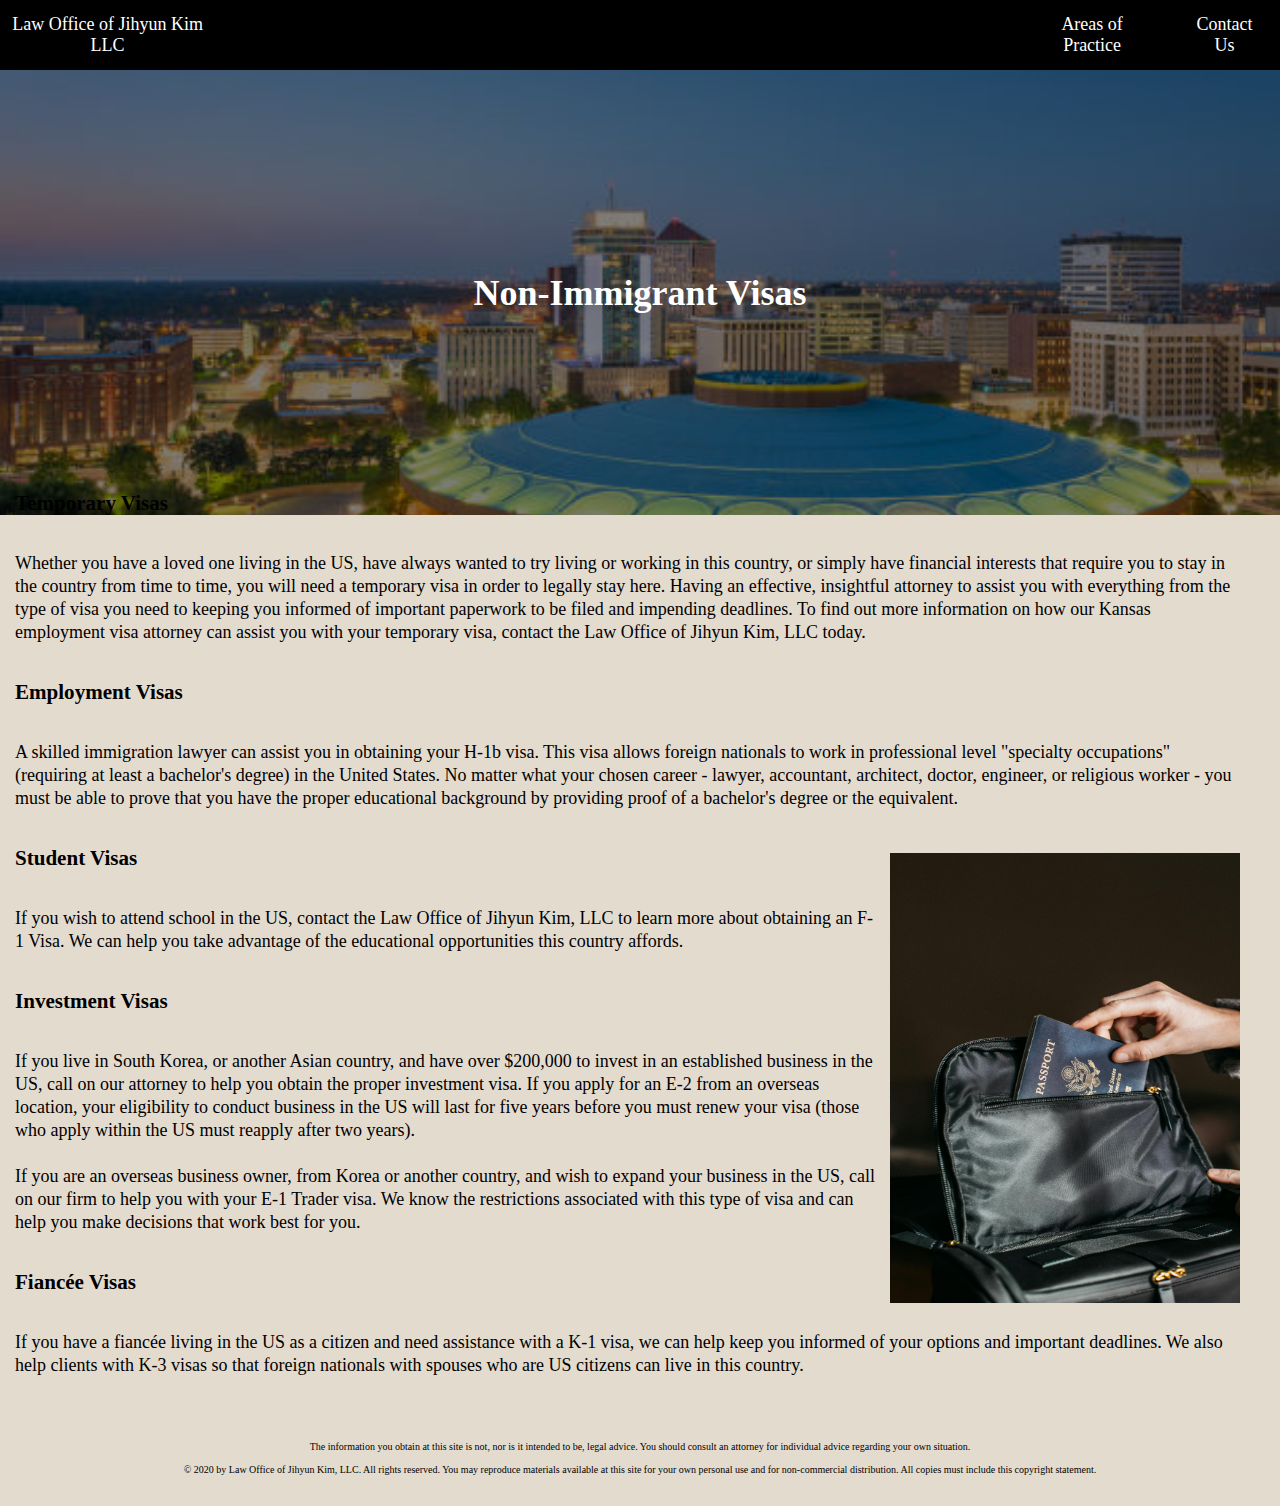
<file: q3_proj/temp_visa.html>
<html>
	<head>
		<title>Non-Immigrant Visas</title> <!-- Sets the title on the browser toolbar -->
		<link rel="stylesheet" type="text/css" href="q3project.css" />
		<link rel="icon" type="image/x-icon" href="favicon.ico">
	</head>
	
	<body>
		<header>
			<div id="NavBar" class="navbar"> <!-- navbar to link to other pages -->
			
				<a href="index.html"><div class="logo">Law Office of Jihyun Kim LLC</div></a>
			
				<div class="dropdown"> <!-- dropdown box with the other boxes underneath it -->
   					<button class="dropbtn">Areas of Practice</button>
   					<div class="dropdown-content">
     					<a href="temp_visa.html">Non-Immigrant Visas </a>
      					<a href="immigrant_visa.html">Green Cards/Immigrant Visas</a>
     					<a href="removal.html">Removal/Deportation</a>
     				</div>
 				</div> 
 						
				<div class="dropdown"> <!-- make this not show a box twice -->
					<a href="contact_us.html"><button class="dropbtn">Contact Us</button></a>
				</div>
			
			</div>
		</header>
		
		<!-- just a banner image here -->
		<div class="banner-image">
			<div class="banner-text">
				<h1>Non-Immigrant Visas</h1>
			</div>
		</div>
		
		<!-- webpage actual info-->
		<div class="webpage">
		
			<div class="horizontal">
				<h3 class="left">Temporary Visas</h3>
				<p>
				Whether you have a loved one living in the US, have always wanted to try living or working in this country, or simply have financial interests
				that require you to stay in the country from time to time, you will need a temporary visa in order to legally stay here. Having an effective,
				insightful attorney to assist you with everything from the type of visa you need to keeping you informed of important paperwork to be filed and
				impending deadlines. To find out more information on how our Kansas employment visa attorney can assist you with your temporary visa, contact
				the Law Office of Jihyun Kim, LLC today.
				</p>
				<h3 class="left">Employment Visas</h3>
				<p>
				A skilled immigration lawyer can assist you in obtaining your H-1b visa. This visa allows foreign nationals to work in professional level
				"specialty occupations" (requiring at least a bachelor's degree) in the United States. No matter what your chosen career
				- lawyer, accountant, architect, doctor, engineer, or religious worker - you must be able to prove that you have the proper educational
				background by providing proof of a bachelor's degree or the equivalent.
				</p>
				
				<img class="img" src="temp_visa.jpeg" alt="temp_visa" width="350px" height="450px" class="img">
				
				<h3 class="left">Student Visas</h3>
				<p>
				If you wish to attend school in the US, contact the Law Office of Jihyun Kim, LLC to learn more about obtaining an F-1 Visa.
				We can help you take advantage of the educational opportunities this country affords.
				</p>
				<h3 class="left">Investment Visas</h3>
				<p>
				If you live in South Korea, or another Asian country, and have over $200,000 to invest in an established business in the US, call on our attorney
				to help you obtain the proper investment visa. If you apply for an E-2 from an overseas location, your eligibility to conduct business in the US
				will last for five years before you must renew your visa (those who apply within the US must reapply after two years). <br>
				<br>
				If you are an overseas business owner, from Korea or another country, and wish to expand your business in the US, call on our firm to help you with
				your E-1 Trader visa. We know the restrictions associated with this type of visa and can help you make decisions that work best for you.
				</p>
				<h3 class="left">Fiancée Visas</h3>
				<p>
				If you have a fiancée living in the US as a citizen and need assistance with a K-1 visa, we can help keep you informed of your options and important
				deadlines. We also help clients with K-3 visas so that foreign nationals with spouses who are US citizens can live in this country.
				</p>
			</div>
			
		</div>
		
		<footer> <!-- add a footer with disclaimer -->
			<p>
				The information you obtain at this site is not, nor is it intended to be, legal advice. You should consult an attorney for individual advice regarding
				your own situation.<br>
				© 2020 by Law Office of Jihyun Kim, LLC. All rights reserved. You may reproduce materials available at this site for your own personal use and for
				non-commercial distribution. All copies must include this copyright statement.
			</p>
		</footer>
	</body
</html>
</file>
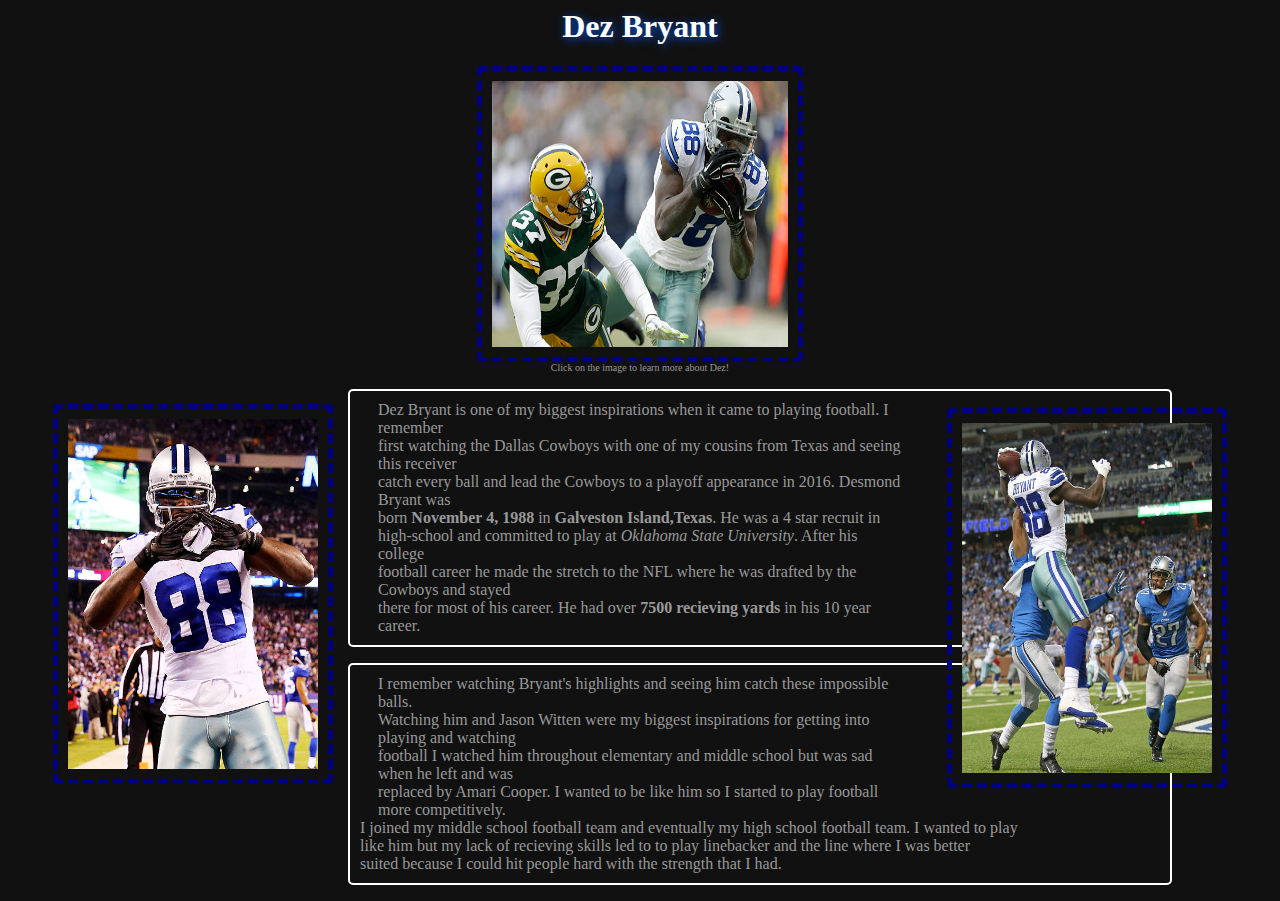
<file: AC56_Andrew_4Ex/other_pages/AC56_Andrew_2Ex/AC56_IMSA_126019_2ExInspiration.html>
<html>
	<head>
		<title>My Inspiration</title> <!-- Sets the title to My Inspiration on the browser toolbar -->
		<link rel="stylesheet" type="text/css" href="AC56_IMSA_126019_2ExInspiration.css" />
	</head>
	
	<body>
		<h1 align=center>
			Dez Bryant
		</h1>
		
		<figure style="font-size:10px; color:#999999;"> <!-- sets the font size to 10px for the caption -->
			<a href="https://en.wikipedia.org/wiki/Dez_Bryant" target=blank><img src="dez.jpg" alt="dez" width="25%" height="30%" class="img" style="padding:10px"S></a> <!-- links the image to wikipedia and sets the image dimesions -->
			<figcaption align=center>Click on the image to learn more about Dez!</figcaption>
		</figure>
		
		<figure style=" <font-size:20px; float: left"> <!-- floats the image to the left and sets the font size for the paragraphs -->
			<img src = "dez2.jpg" style = "height:350px; width:250px; padding:10px; margin:5px" class="img"> <!-- sets the dimesions for this picture -->
		</figure>
		
		<figure style="font-size:20px; float: right">
			<img src = "dez3.jpg" style = "height:350px; width:250px; padding:10px; margin:5px" class="img"> 
		</figure>
		
		<blockquote>
			<p>  Dez Bryant is one of my biggest inspirations when it came to playing football. I remember<br>
				 first watching the Dallas Cowboys with one of my cousins from Texas and seeing this receiver<br>
				 catch every ball and lead the Cowboys to a playoff appearance in 2016. Desmond Bryant was<br>
				 born <b>November 4, 1988</b> in <b>Galveston Island,Texas</b>. He was a 4 star recruit in<br>
				 high-school and committed to play at <i>Oklahoma State University</i>. After his college<br>
				 football career he made the stretch to the NFL where he was drafted by the Cowboys and stayed<br>
				 there for most of his career. He had over <b>7500 recieving yards</b> in his 10 year career.
			</p>
		</blockquote>
		
		<blockquote>
			<p>  I remember watching Bryant's highlights and seeing him catch these impossible balls.<br>
				 Watching him and Jason Witten were my biggest inspirations for getting into playing and watching<br>
				 football I watched him throughout elementary and middle school but was sad when he left and was<br>
				 replaced by Amari Cooper. I wanted to be like him so I started to play football more competitively.<br>
				 I joined my middle school football team and eventually my high school football team. I wanted to play<br>
				 like him but my lack of recieving skills led to to play linebacker and the line where I was better<br>
				 suited because I could hit people hard with the strength that I had.<br>
			</p>
		</blockquote>
		
	</body>
</html>
</file>
<file: q3_proj/q3project.css>
body {
	text-align: center-right; /* aligns all text to the center*/
	background-color:#E4DBCF;
	color: black;
	font-family: verdana;
	font-size: 18px;
	margin:0;
	padding:0;
}

header {
	margin: 0;
	padding: 0;
	background-color: black;
}

p {
	line-height: 23px;
	padding: 15px;
}

.logo {
	margin-right: 800px;
	color: white;
}

.left {
	text-align: left;
}

div.navbar {
	text-align: center;
	display: flex; /* flex boxes! */
	justify-content: center; /* changes items to show horizontally */
	align-items: center;
	}

div.links {
	display: flex;
	justify-content: center;
	width: auto;
	height: auto;
	margin-left: 30px;
	margin-right: 30px;
	padding: 10px;
	font-size: 16px;
}

.banner-image {
	background-image: linear-gradient(rgba(0, 0, 0, 0.5), rgba(0, 0, 0, 0.5)), url("wichita.jpeg");
	height: 45%;
	background-position: center; /* centers the banner */
	background-repeat: no-repeat; /* stops the banner from repeating */
	background-size: cover;
	position: absolute;
	padding: 20px; 
	left: 0;
	right: 0;
}

.banner-text {
	text-align: center;
	position: absolute;
	top: 50%;
	left: 50%;
	transform: translate(-50%, -50%);
	color: white;
}

div.webpage {
	margin-top: 400px;
	position: sticky; /* fix */
	display: flex;
	justify-content: center;
}

div.horizontal { /* allows for the divs with class horizontal to be shown horizontally */
	display: inline-block;
	margin-right: 30px; /* add spacing between items */
	
}

.dropdown { /*w3schools code but I understand how it works*/
	float: left; /* makes the drop boxes show aligned left */
	overflow: hidden; /* overflow is not shown */
}

.dropdown .dropbtn { /* visuals of the box before hovering */
	font-size: 18px;  
	border: none;
	outline: none;
	color: white; /* changes font color */
	padding: 14px 16px;
	background-color: inherit; /* takes the background color that was originally set */
	font-family: inherit; /* similar to background-color but font is inherited instead */
	margin: 0; /* no margins */
}

.dropdown:hover .dropbtn { /* a:hover means when hovering and .dropdown:hover and .dropbtn refer to the elements */
	background-color: rgba(0,0,0,0.2); /* what the background color of the box is when hovering over it */
}

.dropdown-content { /* visuals of the boxes that dropdown */
	display: none;
	position: absolute;
	background-color: #E4DBCF	; /* background color of the box*/
	min-width: 160px;
	box-shadow: 0px 8px 16px 0px rgba(0,0,0,0.2);
	z-index: 1; /* placed on top of other elements */
}

.dropdown-content a { /* stacks the boxes on top of each other */
	float: none;	
	color: white; /* changes font color */
	padding: 12px 16px;
	text-decoration: none;
	display: block;
	text-align: left;
}
.dropdown:hover .dropdown-content { /* actually makes the boxes drop down */
  display: block;
} /* end of w3schools*/

h3 {
	text-align: center;
	margin-left: 15px;
}

ul.contact_info {
	text-align: center;
	list-style: none;
}

.img {
	float: right;
	padding: 10px;
}

footer  {
	text-align: center;
	font-size: 10px;
}

fieldset { /* reduces the width of the fieldsets and makes it so that they appear in the center */
	width: 25%;
	margin-left: auto;
	margin-right: auto;
	padding: 10px;
	border-radius: 5px;
}

label.main {
	font-size: 15px;
	display: inline-block; /* labels are inline elements and padding can't be used without making labels show as blocks */
	padding-top: 5px; /* added padding in order to make it look nicer and less clumped */
	padding-bottom: 5px;
	border-radius: 10px;
}

input { /* changes the size of the text input fields */
	width: 250px;
}

input.button { /* made class size so that the buttons here are smaller than the text input size */
	width: 100px;
}

textarea {
	resize: vertical; /* makes it so that textarea expands vertically only */
}

a:link {
	color: black;
	background-color: transparent;
	text-decoration: none;
}

a:visited {
	color: black;
	background-color: transparent;
	text-decoration: none;
}
za:hover {
	color: black;
	background-color: transparent;
	txt-decoration: underline;
}
</file>
<file: AC56_Andrew_1/AC56.Andrew1_1.css>
body {background-color: #d0bdf4; font-family: georgia;} /* sets the background to the color states and changes the font */

.inline-block { /* displays the pictures next to each other */
   display: inline-block;
}

table, th, td { /* table styling */
	border: 1px inset;
}

 table.center { /*aligns the table to the center and aligns all the text to the center */
	text-align: center;
    margin-left:auto; 
    margin-right:auto;
	width: 50%;
  }
  
tr:hover {background-color: royalblue;} /* makes it so that you can hover over a row and that row will be highlighted*/

body{ /* aligns all of the text inside of the body to the center */
  text-align: center;
}
</file>
<file: AC56_Andrew_2Ex/AC56_IMSA_126019_2ExInspiration.css>
body {
	background-color: #111111; 
	font-family: comic sans ms;
}	/* sets the background to the color states and changes the font */

.img {
  display: block;
  margin-left: auto;
  margin-right: auto;
  margin-top: auto;
  margin-bottom: auto;
  width: 25%;
  border: 5px dashed navy; /* makes the top image display in the middle */
  border-radius: 5px;
}

.img2 {
	width: 10%; /* reduces the width of the side images */
}

h1 {
	color: white;
	text-shadow: 2px 2px 10px #0057e7; /* makes dez bryant glow blue */
}

p {
	padding: 10px; /* makes space between the text and the border */
	margin-left: 300px; /* centers the box */
	margin-right: 300px;
	border: 2px solid white; 
	border-radius: 5px; /* rounds the border */
	color: #999999; /* sets the color of the text */
	line-height: normal; /* sets the line spacing */
	text-align: center-left; /* aligns center left just like google docs */
	width: 800px; /* sets the width for the "box" the text is in */
}
</file>
<file: AC56_Andrew_3Ex/AC56_IMSA_126019_3ExPriorities.css>
body { 
	text-align: center; /* aligns all text to the center*/
	background-color: #32de84;
}

dl {
	font-size: 18px;
	font-family: garamond;
}

ul {
	list-style: none; /* default value for unordered list is nothing */
}

ul.q2 {
	list-style: none; /* redundant but proof of concept */
}

ul.q3 {
	list-style: square; /* sets the bullet for this unordered list to square */
}

ul.q4 {
	list-style: circle;
}

ul.game {
	list-style-image: url("16x16.png"); /* sets the bullet image */
}	

div.horizontal { /* allows for the 2 divs in the list to be shown horizontally */
	display: inline-block;
	margin-right: 30px; /* add spacing between items */
	
}

div.half1 {
	display: flex;
	justify-content: center; /* different than align-items as that would change the position vertically */
	font-family: garamond;
}

div.half2 {
	display: flex;
	justify-content: center;
	font-family: garamond;
}
</file>
<file: AC56_Andrew_4Ex/4ExSWOT.css>
body { 
	text-align: center-right; /* aligns all text to the center*/
	background-image: url('images/background.png');
	background-attachment: fixed;
	background-size: cover;
	color: white;
	font-family: garamond;
}

h1 {
	text-align: center;
}

p {
	text-align: center;
}

div.navbar0 {
	text-align: center;
	display: flex;
	justify-content: center;
	border: 2px solid white;
	border-radius: 5px;
}

div.navbar1 {
	text-align: center;
	display: flex;
	justify-content: center;
}

div.horizontal { /* allows for the divs in the list to be shown horizontally */
	display: inline-block;
	margin-right: 30px; /* add spacing between items */
	
}

div.links0 {
	display: flex;
	justify-content: center;
	width: auto;
	height: auto;
	margin-left: 10px;
	margin-right: 10px;
	padding: 5px;
}

div.links1 { /* fix this CSS so that the links show next to each other not on top of eachother EDIT: fixed it by doing justify content and separated using padding + margins*/
	display: flex;
	justify-content: center;
	width: auto;
	height: auto;
	margin-left: 10px;
	margin-right: 10px;
	padding: 5px;
	border: 2px solid white;
}

li.songs { /* fix this so that the songs heading shows up in center */
	display: flex;
	justify-content: center; /* different than align-items as that would change the position vertically */
	margin-left: auto;
	margin-right: auto;
}

ul.nodots {
	list-style: none
}

div.part {
	display: flex;
	justify-content: center; /* different than align-items as that would change the position vertically */
}

ul.circle {
	list-style-type: upper-roman;
}

ul.bImage {
	list-style-image: url("images/bullet.jpg");
}

footer { /* creates the footer and it contains the timestamp button and output */
	text-align: center;
}

a:link { /* this + below affects the highlight color of links */
  color: #B6D0E2;
  background-color: transparent;
  text-decoration: none;
}

a:visited {
  color: #B6D0E2;
  background-color: transparent;
  text-decoration: none;
}

a:hover {
  color: yellow;
  background-color: transparent;
  text-decoration: underline;
}

a:active {
  color: red;
  background-color: transparent;
  text-decoration: underline;
}
</file>
<file: AC56_Andrew_5Ex/5ExForms.css>
body {
	background-color: #eeeeee;
	text-align: center;
}

.banner-image { /* code from w3schools for hero-image */
	/* Use "linear-gradient" to add a darken background effect to the image (photographer.jpg). This will make the text easier to read */
	background-image: linear-gradient(rgba(0, 0, 0, 0.5), rgba(0, 0, 0, 0.5)), url("wallpaper2.jpg");
	height: 25%;
	/* Position and center the image to scale nicely on all screens */
	background-position: center;
	background-repeat: no-repeat;
	background-size: cover;
	position: relative;
}

/* Place text in the middle of the image */
.banner-text {
	text-align: center;
	position: absolute;
	top: 50%;
	left: 50%;
	transform: translate(-50%, -50%);
	color: white;
} /* code until here from w3schools */

fieldset { /* reduces the width of the fieldsets and makes it so that they appear in the center */
	width: 25%;
	margin-left: auto;
	margin-right: auto;
	padding: 10px;
	border-radius: 5px;
}

label.main {
	display: inline-block; /* labels are inline elements and padding can't be used without making labels show as blocks */
	padding-top: 5px; /* added padding in order to make it look nicer and less clumped */
	padding-bottom: 5px;
	border-radius: 10px;
}

textarea {
	resize: vertical; /* makes it so that textarea expands vertically only */
}

/* The animation code from w3schools */
@keyframes rgb {
	0%		{background-color: red;}
	25%		{background-color: yellow;}
	50%		{background-color: blue;}
	100% 	{background-color: green;}
}

/* animation: the box is 100px by 25px and starts at red and goes through the animation code above. The animation takes 4 seconds and loops forever. */
button.animation {
	width: 100px;
	height: 25px;
	background-color: red;
	animation-name: rgb;
	animation-duration: 4s;
	animation-iteration-count: infinite; /* could also be a number */
}

/* transition starts when mouse hovers over the image; width increases to 800px */
img.transition:hover {
  width: 800px;
}

/* the width and height start at 320px and the transition of the width takes 3 seconds */
.transition {
  width: 320px;
  height: 320px;
  transition: width 3s;
  /* transition-delay: 1s; Note: looks weird with the delay */
}
</file>
<file: AC56_Andrew_4Ex/other_pages/AC56_Andrew_2Ex/AC56_IMSA_126019_2ExInspiration.css>
body {
	background-color: #111111; 
	font-family: comic sans ms;
}	/* sets the background to the color states and changes the font */

.img {
  display: block;
  margin-left: auto;
  margin-right: auto;
  margin-top: auto;
  margin-bottom: auto;
  width: 25%;
  border: 5px dashed navy; /* makes the top image display in the middle */
  border-radius: 5px;
}

.img2 {
	width: 10%; /* reduces the width of the side images */
}

h1 {
	color: white;
	text-shadow: 2px 2px 10px #0057e7; /* makes dez bryant glow blue */
}

p {
	padding: 10px; /* makes space between the text and the border */
	margin-left: 300px; /* centers the box */
	margin-right: 300px;
	border: 2px solid white; 
	border-radius: 5px; /* rounds the border */
	color: #999999; /* sets the color of the text */
	line-height: normal; /* sets the line spacing */
	text-align: center-left; /* aligns center left just like google docs */
	width: 800px; /* sets the width for the "box" the text is in */
}
</file>
